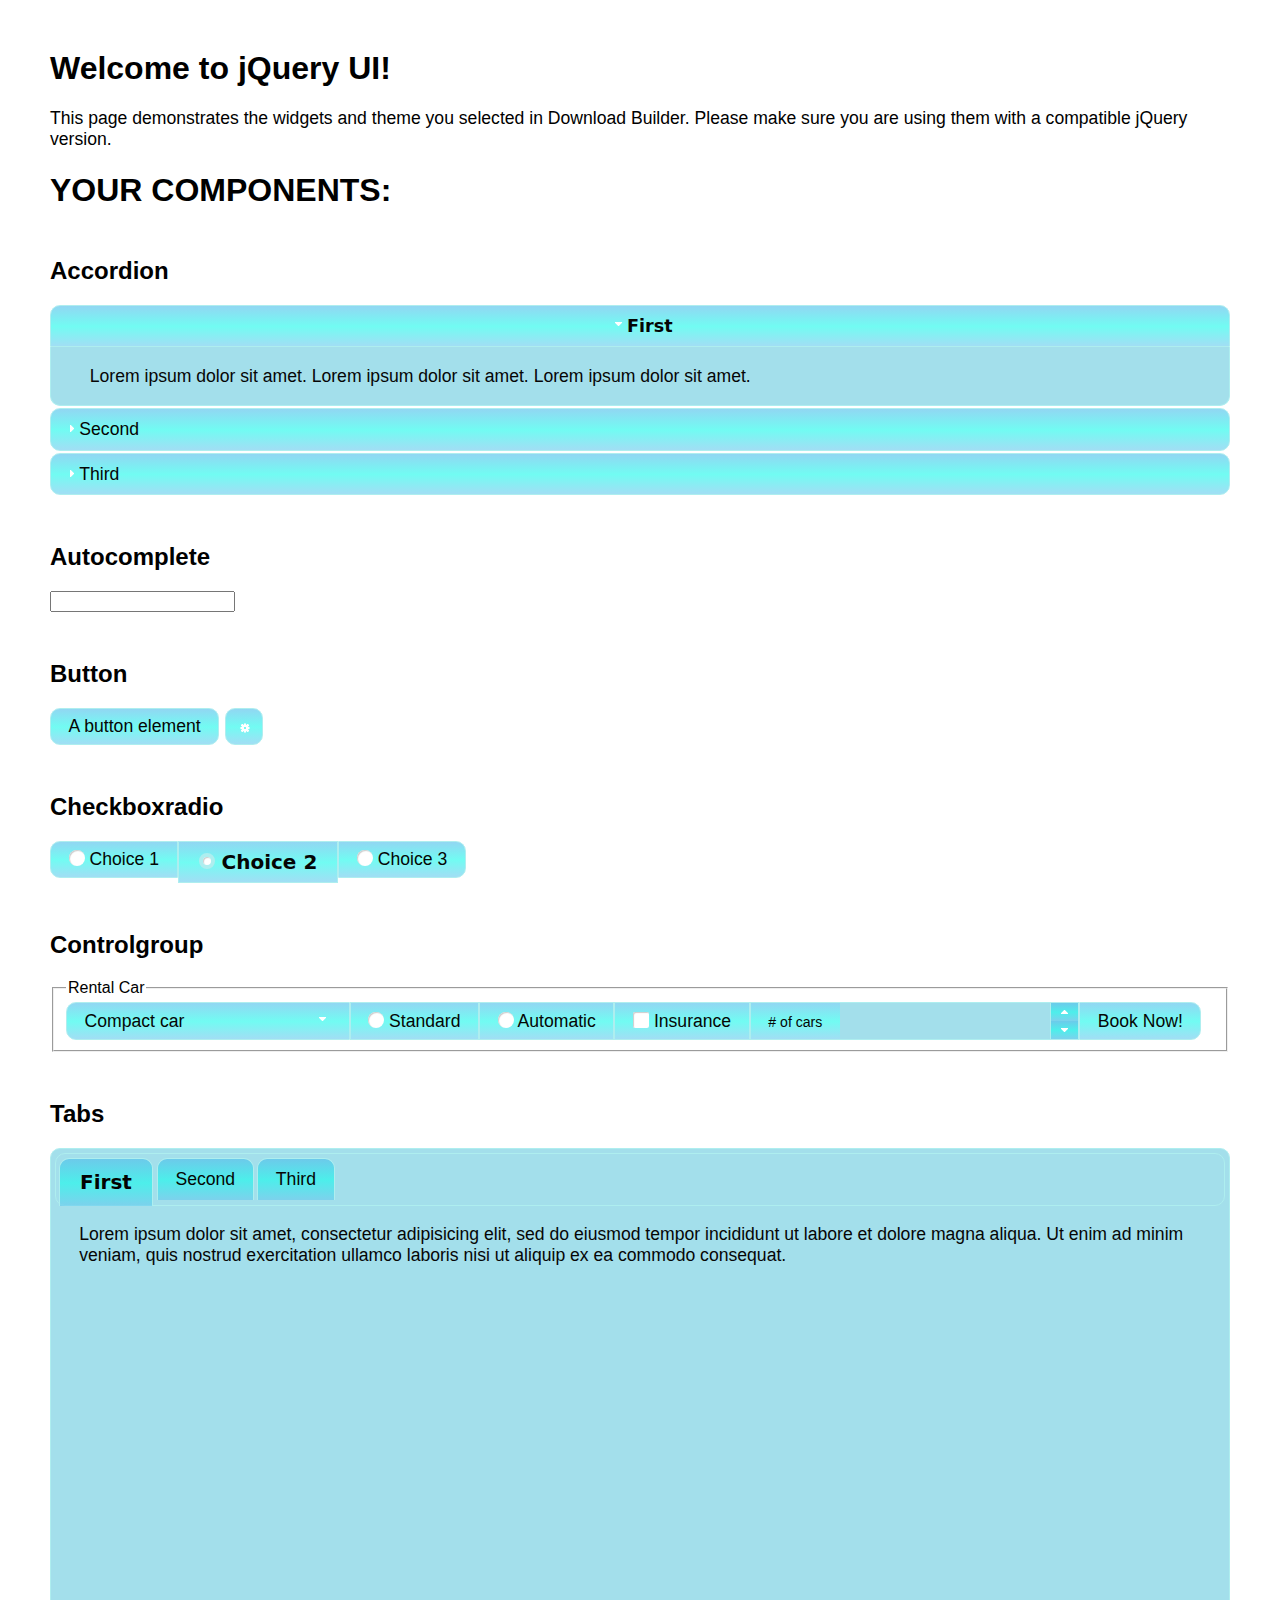
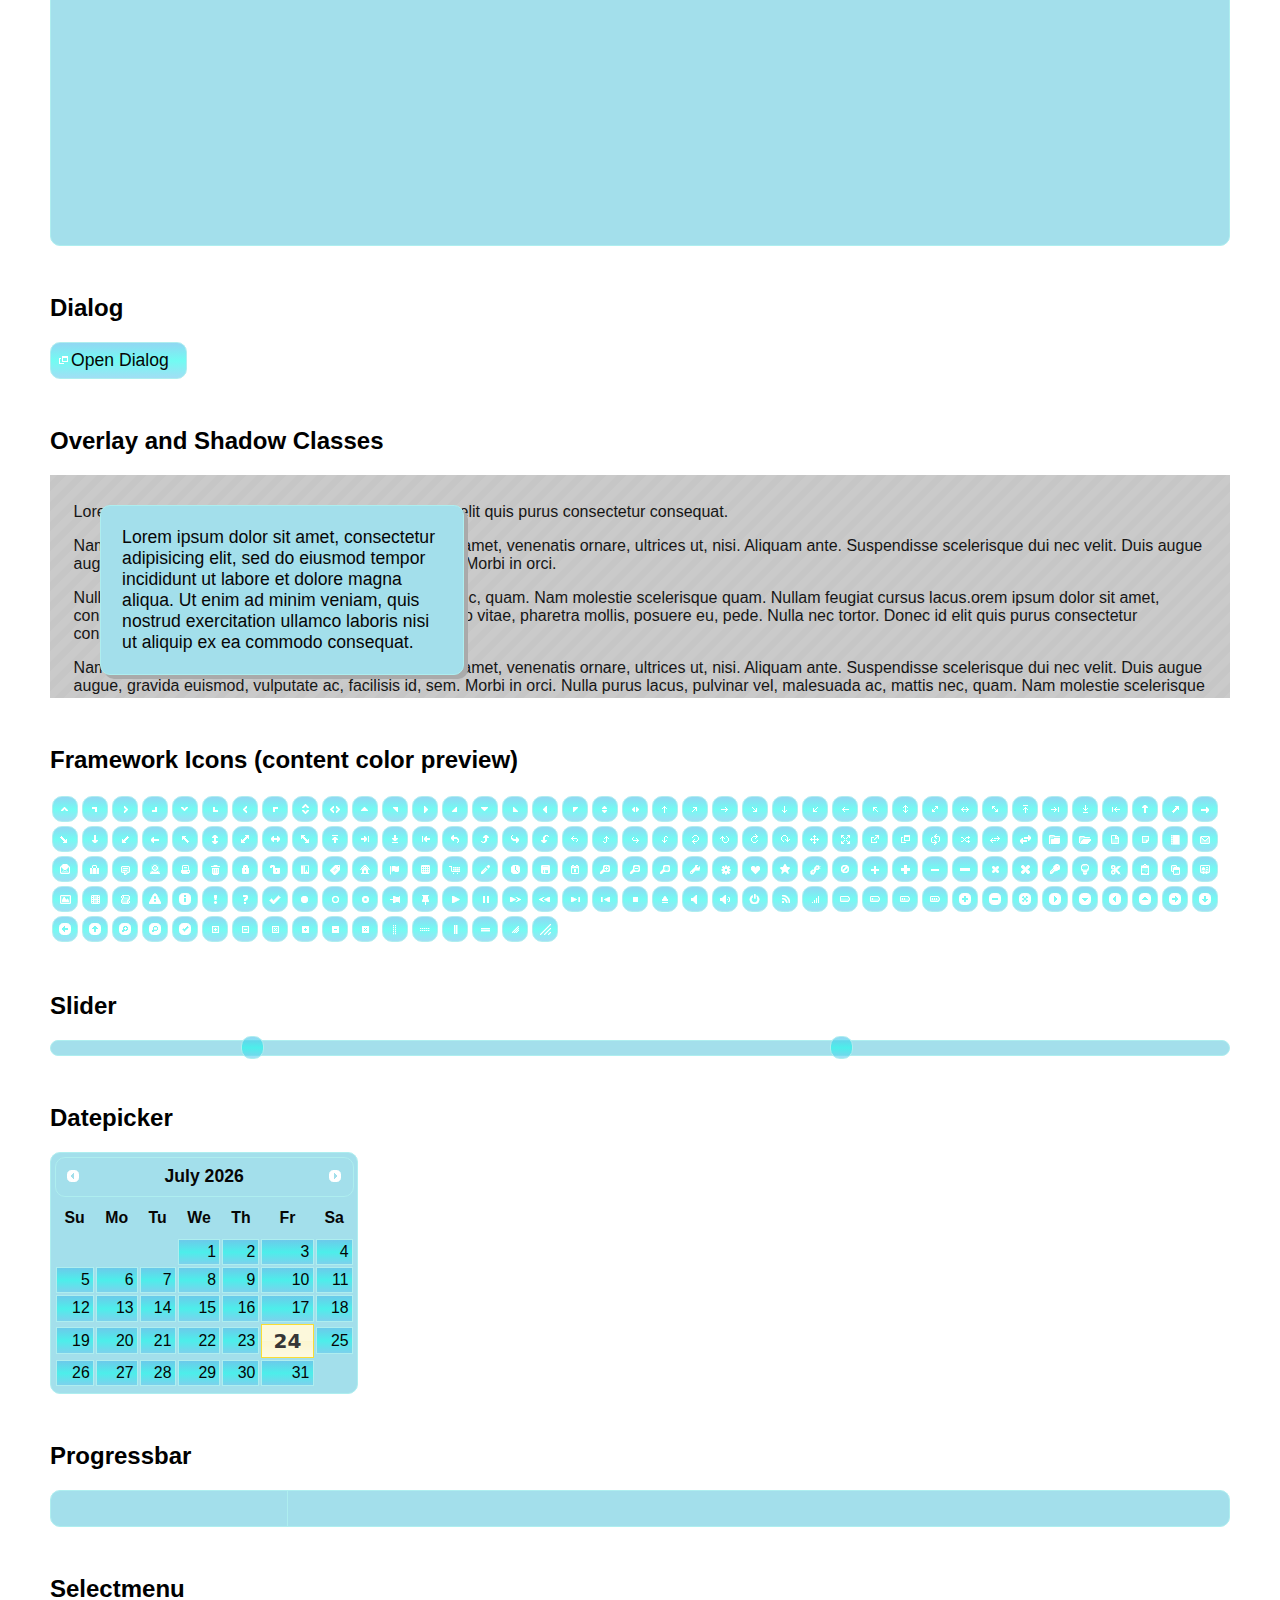
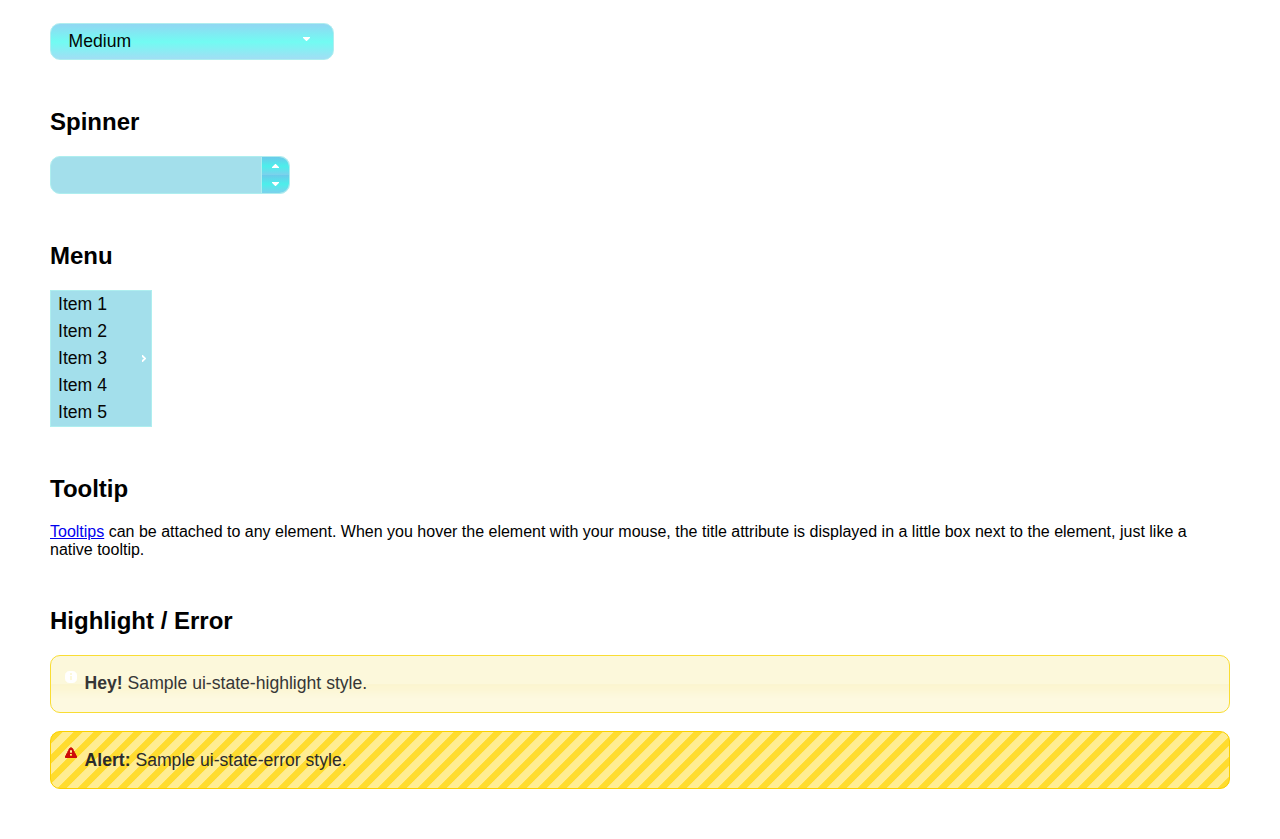
<file: jquery/index.html>
<!doctype html>
<html lang="us">
<head>
	<meta charset="utf-8">
	<title>jQuery UI Example Page</title>
	<link href="jquery-ui.css" rel="stylesheet">
	<style>
	body{
		font-family: "Trebuchet MS", sans-serif;
		margin: 50px;
	}
	.demoHeaders {
		margin-top: 2em;
	}
	#dialog-link {
		padding: .4em 1em .4em 20px;
		text-decoration: none;
		position: relative;
	}
	#dialog-link span.ui-icon {
		margin: 0 5px 0 0;
		position: absolute;
		left: .2em;
		top: 50%;
		margin-top: -8px;
	}
	#icons {
		margin: 0;
		padding: 0;
	}
	#icons li {
		margin: 2px;
		position: relative;
		padding: 4px 0;
		cursor: pointer;
		float: left;
		list-style: none;
	}
	#icons span.ui-icon {
		float: left;
		margin: 0 4px;
	}
	.fakewindowcontain .ui-widget-overlay {
		position: absolute;
	}
	select {
		width: 200px;
	}
	</style>
</head>
<body>

<h1>Welcome to jQuery UI!</h1>

<div class="ui-widget">
	<p>This page demonstrates the widgets and theme you selected in Download Builder. Please make sure you are using them with a compatible jQuery version.</p>
</div>

<h1>YOUR COMPONENTS:</h1>

<!-- Accordion -->
<h2 class="demoHeaders">Accordion</h2>
<div id="accordion">
	<h3>First</h3>
	<div>Lorem ipsum dolor sit amet. Lorem ipsum dolor sit amet. Lorem ipsum dolor sit amet.</div>
	<h3>Second</h3>
	<div>Phasellus mattis tincidunt nibh.</div>
	<h3>Third</h3>
	<div>Nam dui erat, auctor a, dignissim quis.</div>
</div>

<!-- Autocomplete -->
<h2 class="demoHeaders">Autocomplete</h2>
<div>
	<input id="autocomplete" title="type &quot;a&quot;">
</div>

<!-- Button -->
<h2 class="demoHeaders">Button</h2>
<button id="button">A button element</button>
<button id="button-icon">An icon-only button</button>

<!-- Checkboxradio -->
<h2 class="demoHeaders">Checkboxradio</h2>
<form style="margin-top: 1em;">
	<div id="radioset">
		<input type="radio" id="radio1" name="radio"><label for="radio1">Choice 1</label>
		<input type="radio" id="radio2" name="radio" checked="checked"><label for="radio2">Choice 2</label>
		<input type="radio" id="radio3" name="radio"><label for="radio3">Choice 3</label>
	</div>
</form>

<!-- Controlgroup -->
<h2 class="demoHeaders">Controlgroup</h2>
<fieldset>
	<legend>Rental Car</legend>
	<div id="controlgroup">
		<select id="car-type">
			<option>Compact car</option>
			<option>Midsize car</option>
			<option>Full size car</option>
			<option>SUV</option>
			<option>Luxury</option>
			<option>Truck</option>
			<option>Van</option>
		</select>
		<label for="transmission-standard">Standard</label>
		<input type="radio" name="transmission" id="transmission-standard">
		<label for="transmission-automatic">Automatic</label>
		<input type="radio" name="transmission" id="transmission-automatic">
		<label for="insurance">Insurance</label>
		<input type="checkbox" name="insurance" id="insurance">
		<label for="horizontal-spinner" class="ui-controlgroup-label"># of cars</label>
		<input id="horizontal-spinner" class="ui-spinner-input">
		<button>Book Now!</button>
	</div>
</fieldset>

<!-- Tabs -->
<h2 class="demoHeaders">Tabs</h2>
<div id="tabs">
	<ul>
		<li><a href="#tabs-1">First</a></li>
		<li><a href="#tabs-2">Second</a></li>
		<li><a href="#tabs-3">Third</a></li>
	</ul>
	<div id="tabs-1">Lorem ipsum dolor sit amet, consectetur adipisicing elit, sed do eiusmod tempor incididunt ut labore et dolore magna aliqua. Ut enim ad minim veniam, quis nostrud exercitation ullamco laboris nisi ut aliquip ex ea commodo consequat.</div>
	<div id="tabs-2">Phasellus mattis tincidunt nibh. Cras orci urna, blandit id, pretium vel, aliquet ornare, felis. Maecenas scelerisque sem non nisl. Fusce sed lorem in enim dictum bibendum.</div>
	<div id="tabs-3">Nam dui erat, auctor a, dignissim quis, sollicitudin eu, felis. Pellentesque nisi urna, interdum eget, sagittis et, consequat vestibulum, lacus. Mauris porttitor ullamcorper augue.</div>
</div>

<h2 class="demoHeaders">Dialog</h2>
<p>
	<button id="dialog-link" class="ui-button ui-corner-all ui-widget">
		<span class="ui-icon ui-icon-newwin"></span>Open Dialog
	</button>
</p>

<h2 class="demoHeaders">Overlay and Shadow Classes</h2>
<div style="position: relative; width: 96%; height: 200px; padding:1% 2%; overflow:hidden;" class="fakewindowcontain">
	<p>Lorem ipsum dolor sit amet,  Nulla nec tortor. Donec id elit quis purus consectetur consequat. </p><p>Nam congue semper tellus. Sed erat dolor, dapibus sit amet, venenatis ornare, ultrices ut, nisi. Aliquam ante. Suspendisse scelerisque dui nec velit. Duis augue augue, gravida euismod, vulputate ac, facilisis id, sem. Morbi in orci. </p><p>Nulla purus lacus, pulvinar vel, malesuada ac, mattis nec, quam. Nam molestie scelerisque quam. Nullam feugiat cursus lacus.orem ipsum dolor sit amet, consectetur adipiscing elit. Donec libero risus, commodo vitae, pharetra mollis, posuere eu, pede. Nulla nec tortor. Donec id elit quis purus consectetur consequat. </p><p>Nam congue semper tellus. Sed erat dolor, dapibus sit amet, venenatis ornare, ultrices ut, nisi. Aliquam ante. Suspendisse scelerisque dui nec velit. Duis augue augue, gravida euismod, vulputate ac, facilisis id, sem. Morbi in orci. Nulla purus lacus, pulvinar vel, malesuada ac, mattis nec, quam. Nam molestie scelerisque quam. </p><p>Nullam feugiat cursus lacus.orem ipsum dolor sit amet, consectetur adipiscing elit. Donec libero risus, commodo vitae, pharetra mollis, posuere eu, pede. Nulla nec tortor. Donec id elit quis purus consectetur consequat. Nam congue semper tellus. Sed erat dolor, dapibus sit amet, venenatis ornare, ultrices ut, nisi. Aliquam ante. </p><p>Suspendisse scelerisque dui nec velit. Duis augue augue, gravida euismod, vulputate ac, facilisis id, sem. Morbi in orci. Nulla purus lacus, pulvinar vel, malesuada ac, mattis nec, quam. Nam molestie scelerisque quam. Nullam feugiat cursus lacus.orem ipsum dolor sit amet, consectetur adipiscing elit. Donec libero risus, commodo vitae, pharetra mollis, posuere eu, pede. Nulla nec tortor. Donec id elit quis purus consectetur consequat. Nam congue semper tellus. Sed erat dolor, dapibus sit amet, venenatis ornare, ultrices ut, nisi. </p>

	<!-- ui-dialog -->
	<div class="ui-widget-overlay ui-front"></div>
	<div style="position: absolute; width: 320px; left: 50px; top: 30px; padding: 1.2em" class="ui-widget ui-front ui-widget-content ui-corner-all ui-widget-shadow">
		Lorem ipsum dolor sit amet, consectetur adipisicing elit, sed do eiusmod tempor incididunt ut labore et dolore magna aliqua. Ut enim ad minim veniam, quis nostrud exercitation ullamco laboris nisi ut aliquip ex ea commodo consequat.
	</div>

</div>

<!-- ui-dialog -->
<div id="dialog" title="Dialog Title">
	<p>Lorem ipsum dolor sit amet, consectetur adipisicing elit, sed do eiusmod tempor incididunt ut labore et dolore magna aliqua. Ut enim ad minim veniam, quis nostrud exercitation ullamco laboris nisi ut aliquip ex ea commodo consequat.</p>
</div>


<h2 class="demoHeaders">Framework Icons (content color preview)</h2>
<ul id="icons" class="ui-widget ui-helper-clearfix">
	<li class="ui-state-default ui-corner-all" title=".ui-icon-caret-1-n"><span class="ui-icon ui-icon-caret-1-n"></span></li>
	<li class="ui-state-default ui-corner-all" title=".ui-icon-caret-1-ne"><span class="ui-icon ui-icon-caret-1-ne"></span></li>
	<li class="ui-state-default ui-corner-all" title=".ui-icon-caret-1-e"><span class="ui-icon ui-icon-caret-1-e"></span></li>
	<li class="ui-state-default ui-corner-all" title=".ui-icon-caret-1-se"><span class="ui-icon ui-icon-caret-1-se"></span></li>
	<li class="ui-state-default ui-corner-all" title=".ui-icon-caret-1-s"><span class="ui-icon ui-icon-caret-1-s"></span></li>
	<li class="ui-state-default ui-corner-all" title=".ui-icon-caret-1-sw"><span class="ui-icon ui-icon-caret-1-sw"></span></li>
	<li class="ui-state-default ui-corner-all" title=".ui-icon-caret-1-w"><span class="ui-icon ui-icon-caret-1-w"></span></li>
	<li class="ui-state-default ui-corner-all" title=".ui-icon-caret-1-nw"><span class="ui-icon ui-icon-caret-1-nw"></span></li>
	<li class="ui-state-default ui-corner-all" title=".ui-icon-caret-2-n-s"><span class="ui-icon ui-icon-caret-2-n-s"></span></li>
	<li class="ui-state-default ui-corner-all" title=".ui-icon-caret-2-e-w"><span class="ui-icon ui-icon-caret-2-e-w"></span></li>
	<li class="ui-state-default ui-corner-all" title=".ui-icon-triangle-1-n"><span class="ui-icon ui-icon-triangle-1-n"></span></li>
	<li class="ui-state-default ui-corner-all" title=".ui-icon-triangle-1-ne"><span class="ui-icon ui-icon-triangle-1-ne"></span></li>
	<li class="ui-state-default ui-corner-all" title=".ui-icon-triangle-1-e"><span class="ui-icon ui-icon-triangle-1-e"></span></li>
	<li class="ui-state-default ui-corner-all" title=".ui-icon-triangle-1-se"><span class="ui-icon ui-icon-triangle-1-se"></span></li>
	<li class="ui-state-default ui-corner-all" title=".ui-icon-triangle-1-s"><span class="ui-icon ui-icon-triangle-1-s"></span></li>
	<li class="ui-state-default ui-corner-all" title=".ui-icon-triangle-1-sw"><span class="ui-icon ui-icon-triangle-1-sw"></span></li>
	<li class="ui-state-default ui-corner-all" title=".ui-icon-triangle-1-w"><span class="ui-icon ui-icon-triangle-1-w"></span></li>
	<li class="ui-state-default ui-corner-all" title=".ui-icon-triangle-1-nw"><span class="ui-icon ui-icon-triangle-1-nw"></span></li>
	<li class="ui-state-default ui-corner-all" title=".ui-icon-triangle-2-n-s"><span class="ui-icon ui-icon-triangle-2-n-s"></span></li>
	<li class="ui-state-default ui-corner-all" title=".ui-icon-triangle-2-e-w"><span class="ui-icon ui-icon-triangle-2-e-w"></span></li>
	<li class="ui-state-default ui-corner-all" title=".ui-icon-arrow-1-n"><span class="ui-icon ui-icon-arrow-1-n"></span></li>
	<li class="ui-state-default ui-corner-all" title=".ui-icon-arrow-1-ne"><span class="ui-icon ui-icon-arrow-1-ne"></span></li>
	<li class="ui-state-default ui-corner-all" title=".ui-icon-arrow-1-e"><span class="ui-icon ui-icon-arrow-1-e"></span></li>
	<li class="ui-state-default ui-corner-all" title=".ui-icon-arrow-1-se"><span class="ui-icon ui-icon-arrow-1-se"></span></li>
	<li class="ui-state-default ui-corner-all" title=".ui-icon-arrow-1-s"><span class="ui-icon ui-icon-arrow-1-s"></span></li>
	<li class="ui-state-default ui-corner-all" title=".ui-icon-arrow-1-sw"><span class="ui-icon ui-icon-arrow-1-sw"></span></li>
	<li class="ui-state-default ui-corner-all" title=".ui-icon-arrow-1-w"><span class="ui-icon ui-icon-arrow-1-w"></span></li>
	<li class="ui-state-default ui-corner-all" title=".ui-icon-arrow-1-nw"><span class="ui-icon ui-icon-arrow-1-nw"></span></li>
	<li class="ui-state-default ui-corner-all" title=".ui-icon-arrow-2-n-s"><span class="ui-icon ui-icon-arrow-2-n-s"></span></li>
	<li class="ui-state-default ui-corner-all" title=".ui-icon-arrow-2-ne-sw"><span class="ui-icon ui-icon-arrow-2-ne-sw"></span></li>
	<li class="ui-state-default ui-corner-all" title=".ui-icon-arrow-2-e-w"><span class="ui-icon ui-icon-arrow-2-e-w"></span></li>
	<li class="ui-state-default ui-corner-all" title=".ui-icon-arrow-2-se-nw"><span class="ui-icon ui-icon-arrow-2-se-nw"></span></li>
	<li class="ui-state-default ui-corner-all" title=".ui-icon-arrowstop-1-n"><span class="ui-icon ui-icon-arrowstop-1-n"></span></li>
	<li class="ui-state-default ui-corner-all" title=".ui-icon-arrowstop-1-e"><span class="ui-icon ui-icon-arrowstop-1-e"></span></li>
	<li class="ui-state-default ui-corner-all" title=".ui-icon-arrowstop-1-s"><span class="ui-icon ui-icon-arrowstop-1-s"></span></li>
	<li class="ui-state-default ui-corner-all" title=".ui-icon-arrowstop-1-w"><span class="ui-icon ui-icon-arrowstop-1-w"></span></li>
	<li class="ui-state-default ui-corner-all" title=".ui-icon-arrowthick-1-n"><span class="ui-icon ui-icon-arrowthick-1-n"></span></li>
	<li class="ui-state-default ui-corner-all" title=".ui-icon-arrowthick-1-ne"><span class="ui-icon ui-icon-arrowthick-1-ne"></span></li>
	<li class="ui-state-default ui-corner-all" title=".ui-icon-arrowthick-1-e"><span class="ui-icon ui-icon-arrowthick-1-e"></span></li>
	<li class="ui-state-default ui-corner-all" title=".ui-icon-arrowthick-1-se"><span class="ui-icon ui-icon-arrowthick-1-se"></span></li>
	<li class="ui-state-default ui-corner-all" title=".ui-icon-arrowthick-1-s"><span class="ui-icon ui-icon-arrowthick-1-s"></span></li>
	<li class="ui-state-default ui-corner-all" title=".ui-icon-arrowthick-1-sw"><span class="ui-icon ui-icon-arrowthick-1-sw"></span></li>
	<li class="ui-state-default ui-corner-all" title=".ui-icon-arrowthick-1-w"><span class="ui-icon ui-icon-arrowthick-1-w"></span></li>
	<li class="ui-state-default ui-corner-all" title=".ui-icon-arrowthick-1-nw"><span class="ui-icon ui-icon-arrowthick-1-nw"></span></li>
	<li class="ui-state-default ui-corner-all" title=".ui-icon-arrowthick-2-n-s"><span class="ui-icon ui-icon-arrowthick-2-n-s"></span></li>
	<li class="ui-state-default ui-corner-all" title=".ui-icon-arrowthick-2-ne-sw"><span class="ui-icon ui-icon-arrowthick-2-ne-sw"></span></li>
	<li class="ui-state-default ui-corner-all" title=".ui-icon-arrowthick-2-e-w"><span class="ui-icon ui-icon-arrowthick-2-e-w"></span></li>
	<li class="ui-state-default ui-corner-all" title=".ui-icon-arrowthick-2-se-nw"><span class="ui-icon ui-icon-arrowthick-2-se-nw"></span></li>
	<li class="ui-state-default ui-corner-all" title=".ui-icon-arrowthickstop-1-n"><span class="ui-icon ui-icon-arrowthickstop-1-n"></span></li>
	<li class="ui-state-default ui-corner-all" title=".ui-icon-arrowthickstop-1-e"><span class="ui-icon ui-icon-arrowthickstop-1-e"></span></li>
	<li class="ui-state-default ui-corner-all" title=".ui-icon-arrowthickstop-1-s"><span class="ui-icon ui-icon-arrowthickstop-1-s"></span></li>
	<li class="ui-state-default ui-corner-all" title=".ui-icon-arrowthickstop-1-w"><span class="ui-icon ui-icon-arrowthickstop-1-w"></span></li>
	<li class="ui-state-default ui-corner-all" title=".ui-icon-arrowreturnthick-1-w"><span class="ui-icon ui-icon-arrowreturnthick-1-w"></span></li>
	<li class="ui-state-default ui-corner-all" title=".ui-icon-arrowreturnthick-1-n"><span class="ui-icon ui-icon-arrowreturnthick-1-n"></span></li>
	<li class="ui-state-default ui-corner-all" title=".ui-icon-arrowreturnthick-1-e"><span class="ui-icon ui-icon-arrowreturnthick-1-e"></span></li>
	<li class="ui-state-default ui-corner-all" title=".ui-icon-arrowreturnthick-1-s"><span class="ui-icon ui-icon-arrowreturnthick-1-s"></span></li>
	<li class="ui-state-default ui-corner-all" title=".ui-icon-arrowreturn-1-w"><span class="ui-icon ui-icon-arrowreturn-1-w"></span></li>
	<li class="ui-state-default ui-corner-all" title=".ui-icon-arrowreturn-1-n"><span class="ui-icon ui-icon-arrowreturn-1-n"></span></li>
	<li class="ui-state-default ui-corner-all" title=".ui-icon-arrowreturn-1-e"><span class="ui-icon ui-icon-arrowreturn-1-e"></span></li>
	<li class="ui-state-default ui-corner-all" title=".ui-icon-arrowreturn-1-s"><span class="ui-icon ui-icon-arrowreturn-1-s"></span></li>
	<li class="ui-state-default ui-corner-all" title=".ui-icon-arrowrefresh-1-w"><span class="ui-icon ui-icon-arrowrefresh-1-w"></span></li>
	<li class="ui-state-default ui-corner-all" title=".ui-icon-arrowrefresh-1-n"><span class="ui-icon ui-icon-arrowrefresh-1-n"></span></li>
	<li class="ui-state-default ui-corner-all" title=".ui-icon-arrowrefresh-1-e"><span class="ui-icon ui-icon-arrowrefresh-1-e"></span></li>
	<li class="ui-state-default ui-corner-all" title=".ui-icon-arrowrefresh-1-s"><span class="ui-icon ui-icon-arrowrefresh-1-s"></span></li>
	<li class="ui-state-default ui-corner-all" title=".ui-icon-arrow-4"><span class="ui-icon ui-icon-arrow-4"></span></li>
	<li class="ui-state-default ui-corner-all" title=".ui-icon-arrow-4-diag"><span class="ui-icon ui-icon-arrow-4-diag"></span></li>
	<li class="ui-state-default ui-corner-all" title=".ui-icon-extlink"><span class="ui-icon ui-icon-extlink"></span></li>
	<li class="ui-state-default ui-corner-all" title=".ui-icon-newwin"><span class="ui-icon ui-icon-newwin"></span></li>
	<li class="ui-state-default ui-corner-all" title=".ui-icon-refresh"><span class="ui-icon ui-icon-refresh"></span></li>
	<li class="ui-state-default ui-corner-all" title=".ui-icon-shuffle"><span class="ui-icon ui-icon-shuffle"></span></li>
	<li class="ui-state-default ui-corner-all" title=".ui-icon-transfer-e-w"><span class="ui-icon ui-icon-transfer-e-w"></span></li>
	<li class="ui-state-default ui-corner-all" title=".ui-icon-transferthick-e-w"><span class="ui-icon ui-icon-transferthick-e-w"></span></li>
	<li class="ui-state-default ui-corner-all" title=".ui-icon-folder-collapsed"><span class="ui-icon ui-icon-folder-collapsed"></span></li>
	<li class="ui-state-default ui-corner-all" title=".ui-icon-folder-open"><span class="ui-icon ui-icon-folder-open"></span></li>
	<li class="ui-state-default ui-corner-all" title=".ui-icon-document"><span class="ui-icon ui-icon-document"></span></li>
	<li class="ui-state-default ui-corner-all" title=".ui-icon-document-b"><span class="ui-icon ui-icon-document-b"></span></li>
	<li class="ui-state-default ui-corner-all" title=".ui-icon-note"><span class="ui-icon ui-icon-note"></span></li>
	<li class="ui-state-default ui-corner-all" title=".ui-icon-mail-closed"><span class="ui-icon ui-icon-mail-closed"></span></li>
	<li class="ui-state-default ui-corner-all" title=".ui-icon-mail-open"><span class="ui-icon ui-icon-mail-open"></span></li>
	<li class="ui-state-default ui-corner-all" title=".ui-icon-suitcase"><span class="ui-icon ui-icon-suitcase"></span></li>
	<li class="ui-state-default ui-corner-all" title=".ui-icon-comment"><span class="ui-icon ui-icon-comment"></span></li>
	<li class="ui-state-default ui-corner-all" title=".ui-icon-person"><span class="ui-icon ui-icon-person"></span></li>
	<li class="ui-state-default ui-corner-all" title=".ui-icon-print"><span class="ui-icon ui-icon-print"></span></li>
	<li class="ui-state-default ui-corner-all" title=".ui-icon-trash"><span class="ui-icon ui-icon-trash"></span></li>
	<li class="ui-state-default ui-corner-all" title=".ui-icon-locked"><span class="ui-icon ui-icon-locked"></span></li>
	<li class="ui-state-default ui-corner-all" title=".ui-icon-unlocked"><span class="ui-icon ui-icon-unlocked"></span></li>
	<li class="ui-state-default ui-corner-all" title=".ui-icon-bookmark"><span class="ui-icon ui-icon-bookmark"></span></li>
	<li class="ui-state-default ui-corner-all" title=".ui-icon-tag"><span class="ui-icon ui-icon-tag"></span></li>
	<li class="ui-state-default ui-corner-all" title=".ui-icon-home"><span class="ui-icon ui-icon-home"></span></li>
	<li class="ui-state-default ui-corner-all" title=".ui-icon-flag"><span class="ui-icon ui-icon-flag"></span></li>
	<li class="ui-state-default ui-corner-all" title=".ui-icon-calculator"><span class="ui-icon ui-icon-calculator"></span></li>
	<li class="ui-state-default ui-corner-all" title=".ui-icon-cart"><span class="ui-icon ui-icon-cart"></span></li>
	<li class="ui-state-default ui-corner-all" title=".ui-icon-pencil"><span class="ui-icon ui-icon-pencil"></span></li>
	<li class="ui-state-default ui-corner-all" title=".ui-icon-clock"><span class="ui-icon ui-icon-clock"></span></li>
	<li class="ui-state-default ui-corner-all" title=".ui-icon-disk"><span class="ui-icon ui-icon-disk"></span></li>
	<li class="ui-state-default ui-corner-all" title=".ui-icon-calendar"><span class="ui-icon ui-icon-calendar"></span></li>
	<li class="ui-state-default ui-corner-all" title=".ui-icon-zoomin"><span class="ui-icon ui-icon-zoomin"></span></li>
	<li class="ui-state-default ui-corner-all" title=".ui-icon-zoomout"><span class="ui-icon ui-icon-zoomout"></span></li>
	<li class="ui-state-default ui-corner-all" title=".ui-icon-search"><span class="ui-icon ui-icon-search"></span></li>
	<li class="ui-state-default ui-corner-all" title=".ui-icon-wrench"><span class="ui-icon ui-icon-wrench"></span></li>
	<li class="ui-state-default ui-corner-all" title=".ui-icon-gear"><span class="ui-icon ui-icon-gear"></span></li>
	<li class="ui-state-default ui-corner-all" title=".ui-icon-heart"><span class="ui-icon ui-icon-heart"></span></li>
	<li class="ui-state-default ui-corner-all" title=".ui-icon-star"><span class="ui-icon ui-icon-star"></span></li>
	<li class="ui-state-default ui-corner-all" title=".ui-icon-link"><span class="ui-icon ui-icon-link"></span></li>
	<li class="ui-state-default ui-corner-all" title=".ui-icon-cancel"><span class="ui-icon ui-icon-cancel"></span></li>
	<li class="ui-state-default ui-corner-all" title=".ui-icon-plus"><span class="ui-icon ui-icon-plus"></span></li>
	<li class="ui-state-default ui-corner-all" title=".ui-icon-plusthick"><span class="ui-icon ui-icon-plusthick"></span></li>
	<li class="ui-state-default ui-corner-all" title=".ui-icon-minus"><span class="ui-icon ui-icon-minus"></span></li>
	<li class="ui-state-default ui-corner-all" title=".ui-icon-minusthick"><span class="ui-icon ui-icon-minusthick"></span></li>
	<li class="ui-state-default ui-corner-all" title=".ui-icon-close"><span class="ui-icon ui-icon-close"></span></li>
	<li class="ui-state-default ui-corner-all" title=".ui-icon-closethick"><span class="ui-icon ui-icon-closethick"></span></li>
	<li class="ui-state-default ui-corner-all" title=".ui-icon-key"><span class="ui-icon ui-icon-key"></span></li>
	<li class="ui-state-default ui-corner-all" title=".ui-icon-lightbulb"><span class="ui-icon ui-icon-lightbulb"></span></li>
	<li class="ui-state-default ui-corner-all" title=".ui-icon-scissors"><span class="ui-icon ui-icon-scissors"></span></li>
	<li class="ui-state-default ui-corner-all" title=".ui-icon-clipboard"><span class="ui-icon ui-icon-clipboard"></span></li>
	<li class="ui-state-default ui-corner-all" title=".ui-icon-copy"><span class="ui-icon ui-icon-copy"></span></li>
	<li class="ui-state-default ui-corner-all" title=".ui-icon-contact"><span class="ui-icon ui-icon-contact"></span></li>
	<li class="ui-state-default ui-corner-all" title=".ui-icon-image"><span class="ui-icon ui-icon-image"></span></li>
	<li class="ui-state-default ui-corner-all" title=".ui-icon-video"><span class="ui-icon ui-icon-video"></span></li>
	<li class="ui-state-default ui-corner-all" title=".ui-icon-script"><span class="ui-icon ui-icon-script"></span></li>
	<li class="ui-state-default ui-corner-all" title=".ui-icon-alert"><span class="ui-icon ui-icon-alert"></span></li>
	<li class="ui-state-default ui-corner-all" title=".ui-icon-info"><span class="ui-icon ui-icon-info"></span></li>
	<li class="ui-state-default ui-corner-all" title=".ui-icon-notice"><span class="ui-icon ui-icon-notice"></span></li>
	<li class="ui-state-default ui-corner-all" title=".ui-icon-help"><span class="ui-icon ui-icon-help"></span></li>
	<li class="ui-state-default ui-corner-all" title=".ui-icon-check"><span class="ui-icon ui-icon-check"></span></li>
	<li class="ui-state-default ui-corner-all" title=".ui-icon-bullet"><span class="ui-icon ui-icon-bullet"></span></li>
	<li class="ui-state-default ui-corner-all" title=".ui-icon-radio-off"><span class="ui-icon ui-icon-radio-off"></span></li>
	<li class="ui-state-default ui-corner-all" title=".ui-icon-radio-on"><span class="ui-icon ui-icon-radio-on"></span></li>
	<li class="ui-state-default ui-corner-all" title=".ui-icon-pin-w"><span class="ui-icon ui-icon-pin-w"></span></li>
	<li class="ui-state-default ui-corner-all" title=".ui-icon-pin-s"><span class="ui-icon ui-icon-pin-s"></span></li>
	<li class="ui-state-default ui-corner-all" title=".ui-icon-play"><span class="ui-icon ui-icon-play"></span></li>
	<li class="ui-state-default ui-corner-all" title=".ui-icon-pause"><span class="ui-icon ui-icon-pause"></span></li>
	<li class="ui-state-default ui-corner-all" title=".ui-icon-seek-next"><span class="ui-icon ui-icon-seek-next"></span></li>
	<li class="ui-state-default ui-corner-all" title=".ui-icon-seek-prev"><span class="ui-icon ui-icon-seek-prev"></span></li>
	<li class="ui-state-default ui-corner-all" title=".ui-icon-seek-end"><span class="ui-icon ui-icon-seek-end"></span></li>
	<li class="ui-state-default ui-corner-all" title=".ui-icon-seek-first"><span class="ui-icon ui-icon-seek-first"></span></li>
	<li class="ui-state-default ui-corner-all" title=".ui-icon-stop"><span class="ui-icon ui-icon-stop"></span></li>
	<li class="ui-state-default ui-corner-all" title=".ui-icon-eject"><span class="ui-icon ui-icon-eject"></span></li>
	<li class="ui-state-default ui-corner-all" title=".ui-icon-volume-off"><span class="ui-icon ui-icon-volume-off"></span></li>
	<li class="ui-state-default ui-corner-all" title=".ui-icon-volume-on"><span class="ui-icon ui-icon-volume-on"></span></li>
	<li class="ui-state-default ui-corner-all" title=".ui-icon-power"><span class="ui-icon ui-icon-power"></span></li>
	<li class="ui-state-default ui-corner-all" title=".ui-icon-signal-diag"><span class="ui-icon ui-icon-signal-diag"></span></li>
	<li class="ui-state-default ui-corner-all" title=".ui-icon-signal"><span class="ui-icon ui-icon-signal"></span></li>
	<li class="ui-state-default ui-corner-all" title=".ui-icon-battery-0"><span class="ui-icon ui-icon-battery-0"></span></li>
	<li class="ui-state-default ui-corner-all" title=".ui-icon-battery-1"><span class="ui-icon ui-icon-battery-1"></span></li>
	<li class="ui-state-default ui-corner-all" title=".ui-icon-battery-2"><span class="ui-icon ui-icon-battery-2"></span></li>
	<li class="ui-state-default ui-corner-all" title=".ui-icon-battery-3"><span class="ui-icon ui-icon-battery-3"></span></li>
	<li class="ui-state-default ui-corner-all" title=".ui-icon-circle-plus"><span class="ui-icon ui-icon-circle-plus"></span></li>
	<li class="ui-state-default ui-corner-all" title=".ui-icon-circle-minus"><span class="ui-icon ui-icon-circle-minus"></span></li>
	<li class="ui-state-default ui-corner-all" title=".ui-icon-circle-close"><span class="ui-icon ui-icon-circle-close"></span></li>
	<li class="ui-state-default ui-corner-all" title=".ui-icon-circle-triangle-e"><span class="ui-icon ui-icon-circle-triangle-e"></span></li>
	<li class="ui-state-default ui-corner-all" title=".ui-icon-circle-triangle-s"><span class="ui-icon ui-icon-circle-triangle-s"></span></li>
	<li class="ui-state-default ui-corner-all" title=".ui-icon-circle-triangle-w"><span class="ui-icon ui-icon-circle-triangle-w"></span></li>
	<li class="ui-state-default ui-corner-all" title=".ui-icon-circle-triangle-n"><span class="ui-icon ui-icon-circle-triangle-n"></span></li>
	<li class="ui-state-default ui-corner-all" title=".ui-icon-circle-arrow-e"><span class="ui-icon ui-icon-circle-arrow-e"></span></li>
	<li class="ui-state-default ui-corner-all" title=".ui-icon-circle-arrow-s"><span class="ui-icon ui-icon-circle-arrow-s"></span></li>
	<li class="ui-state-default ui-corner-all" title=".ui-icon-circle-arrow-w"><span class="ui-icon ui-icon-circle-arrow-w"></span></li>
	<li class="ui-state-default ui-corner-all" title=".ui-icon-circle-arrow-n"><span class="ui-icon ui-icon-circle-arrow-n"></span></li>
	<li class="ui-state-default ui-corner-all" title=".ui-icon-circle-zoomin"><span class="ui-icon ui-icon-circle-zoomin"></span></li>
	<li class="ui-state-default ui-corner-all" title=".ui-icon-circle-zoomout"><span class="ui-icon ui-icon-circle-zoomout"></span></li>
	<li class="ui-state-default ui-corner-all" title=".ui-icon-circle-check"><span class="ui-icon ui-icon-circle-check"></span></li>
	<li class="ui-state-default ui-corner-all" title=".ui-icon-circlesmall-plus"><span class="ui-icon ui-icon-circlesmall-plus"></span></li>
	<li class="ui-state-default ui-corner-all" title=".ui-icon-circlesmall-minus"><span class="ui-icon ui-icon-circlesmall-minus"></span></li>
	<li class="ui-state-default ui-corner-all" title=".ui-icon-circlesmall-close"><span class="ui-icon ui-icon-circlesmall-close"></span></li>
	<li class="ui-state-default ui-corner-all" title=".ui-icon-squaresmall-plus"><span class="ui-icon ui-icon-squaresmall-plus"></span></li>
	<li class="ui-state-default ui-corner-all" title=".ui-icon-squaresmall-minus"><span class="ui-icon ui-icon-squaresmall-minus"></span></li>
	<li class="ui-state-default ui-corner-all" title=".ui-icon-squaresmall-close"><span class="ui-icon ui-icon-squaresmall-close"></span></li>
	<li class="ui-state-default ui-corner-all" title=".ui-icon-grip-dotted-vertical"><span class="ui-icon ui-icon-grip-dotted-vertical"></span></li>
	<li class="ui-state-default ui-corner-all" title=".ui-icon-grip-dotted-horizontal"><span class="ui-icon ui-icon-grip-dotted-horizontal"></span></li>
	<li class="ui-state-default ui-corner-all" title=".ui-icon-grip-solid-vertical"><span class="ui-icon ui-icon-grip-solid-vertical"></span></li>
	<li class="ui-state-default ui-corner-all" title=".ui-icon-grip-solid-horizontal"><span class="ui-icon ui-icon-grip-solid-horizontal"></span></li>
	<li class="ui-state-default ui-corner-all" title=".ui-icon-gripsmall-diagonal-se"><span class="ui-icon ui-icon-gripsmall-diagonal-se"></span></li>
	<li class="ui-state-default ui-corner-all" title=".ui-icon-grip-diagonal-se"><span class="ui-icon ui-icon-grip-diagonal-se"></span></li>
</ul>

<!-- Slider -->
<h2 class="demoHeaders">Slider</h2>
<div id="slider"></div>

<!-- Datepicker -->
<h2 class="demoHeaders">Datepicker</h2>
<div id="datepicker"></div>

<!-- Progressbar -->
<h2 class="demoHeaders">Progressbar</h2>
<div id="progressbar"></div>

<!-- Progressbar -->
<h2 class="demoHeaders">Selectmenu</h2>
<select id="selectmenu">
	<option>Slower</option>
	<option>Slow</option>
	<option selected="selected">Medium</option>
	<option>Fast</option>
	<option>Faster</option>
</select>

<!-- Spinner -->
<h2 class="demoHeaders">Spinner</h2>
<input id="spinner">

<!-- Menu -->
<h2 class="demoHeaders">Menu</h2>
<ul style="width:100px;" id="menu">
	<li><div>Item 1</div></li>
	<li><div>Item 2</div></li>
	<li><div>Item 3</div>
		<ul>
			<li><div>Item 3-1</div></li>
			<li><div>Item 3-2</div></li>
			<li><div>Item 3-3</div></li>
			<li><div>Item 3-4</div></li>
			<li><div>Item 3-5</div></li>
		</ul>
	</li>
	<li><div>Item 4</div></li>
	<li><div>Item 5</div></li>
</ul>

<!-- Tooltip -->
<h2 class="demoHeaders">Tooltip</h2>
<p id="tooltip">
	<a href="#" title="That&apos;s what this widget is">Tooltips</a> can be attached to any element. When you hover
the element with your mouse, the title attribute is displayed in a little box next to the element, just like a native tooltip.
</p>

<!-- Highlight / Error -->
<h2 class="demoHeaders">Highlight / Error</h2>
<div class="ui-widget">
	<div class="ui-state-highlight ui-corner-all" style="margin-top: 20px; padding: 0 .7em;">
		<p><span class="ui-icon ui-icon-info" style="float: left; margin-right: .3em;"></span>
		<strong>Hey!</strong> Sample ui-state-highlight style.</p>
	</div>
</div>
<br>
<div class="ui-widget">
	<div class="ui-state-error ui-corner-all" style="padding: 0 .7em;">
		<p><span class="ui-icon ui-icon-alert" style="float: left; margin-right: .3em;"></span>
		<strong>Alert:</strong> Sample ui-state-error style.</p>
	</div>
</div>

<script src="external/jquery/jquery.js"></script>
<script src="jquery-ui.js"></script>
<script>
$( "#accordion" ).accordion();

var availableTags = [
	"ActionScript",
	"AppleScript",
	"Asp",
	"BASIC",
	"C",
	"C++",
	"Clojure",
	"COBOL",
	"ColdFusion",
	"Erlang",
	"Fortran",
	"Groovy",
	"Haskell",
	"Java",
	"JavaScript",
	"Lisp",
	"Perl",
	"PHP",
	"Python",
	"Ruby",
	"Scala",
	"Scheme"
];
$( "#autocomplete" ).autocomplete({
	source: availableTags
});

$( "#button" ).button();
$( "#button-icon" ).button({
	icon: "ui-icon-gear",
	showLabel: false
});

$( "#radioset" ).controlgroup();

$( "#controlgroup" ).controlgroup();

$( "#tabs" ).tabs();

$( "#dialog" ).dialog({
	autoOpen: false,
	width: 400,
	buttons: [
		{
			text: "Ok",
			click: function() {
				$( this ).dialog( "close" );
			}
		},
		{
			text: "Cancel",
			click: function() {
				$( this ).dialog( "close" );
			}
		}
	]
});

// Link to open the dialog
$( "#dialog-link" ).click(function( event ) {
	$( "#dialog" ).dialog( "open" );
	event.preventDefault();
});

$( "#datepicker" ).datepicker({
	inline: true
});

$( "#slider" ).slider({
	range: true,
	values: [ 17, 67 ]
});

$( "#progressbar" ).progressbar({
	value: 20
});

$( "#spinner" ).spinner();

$( "#menu" ).menu();

$( "#tooltip" ).tooltip();

$( "#selectmenu" ).selectmenu();

// Hover states on the static widgets
$( "#dialog-link, #icons li" ).hover(
	function() {
		$( this ).addClass( "ui-state-hover" );
	},
	function() {
		$( this ).removeClass( "ui-state-hover" );
	}
);
</script>
</body>
</html>
</file>
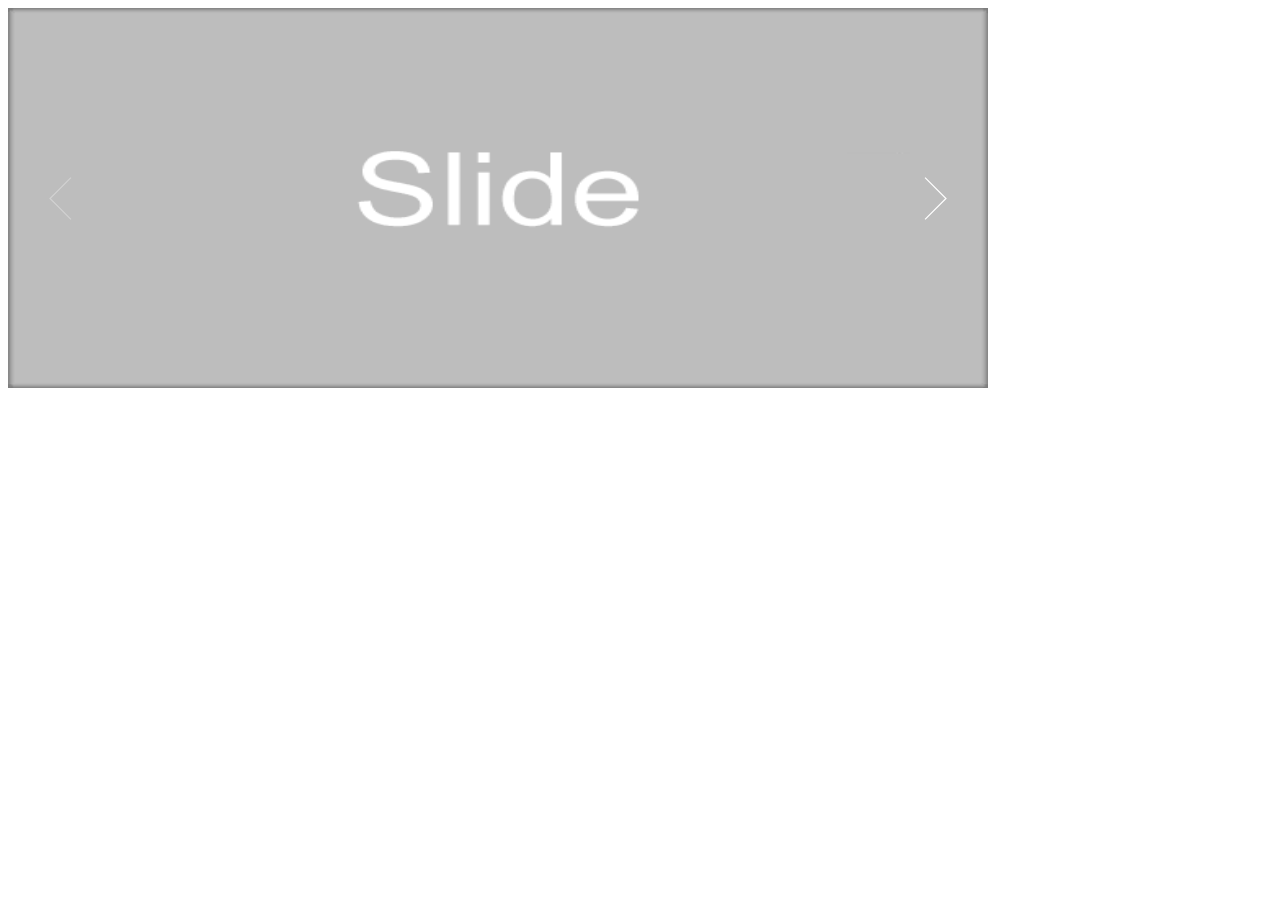
<file: slider/skin/arrow-051.html>
﻿<!DOCTYPE html>
<html>
<head>
    <meta charset="utf-8">
    <meta name="viewport" content="width=device-width, initial-scale=1.0">
    <title>Arrow Navigator Skin 051 - Jssor Slider</title>
</head>
<body style="font-family:Arial, Verdana;background-color:#fff;">
    <script src="../js/jssor.slider.min.js" type="text/javascript"></script>
    <script>
        init_jssor_slider1 = function (containerId) {

            var options = {
                $Loop: 0,
                $DragOrientation: 3,                        //[Optional] Orientation to drag slide, 0 no drag, 1 horizental, 2 vertical, 3 either, default value is 1 (Note that the $DragOrientation should be the same as $PlayOrientation when $Cols is greater than 1, or parking position is not 0)
                $SlideDuration: 500,                        //[Optional] Specifies default duration (swipe) for slide in milliseconds, default value is 500

                $ArrowNavigatorOptions: {                   //[Optional] Options to specify and enable arrow navigator or not
                    $Class: $JssorArrowNavigator$,          //[Requried] Class to create arrow navigator instance
                    $ChanceToShow: 2,                       //[Required] 0 Never, 1 Mouse Over, 2 Always
                    $AutoCenter: 2,                         //[Optional] Auto center arrows in parent container, 0 No, 1 Horizontal, 2 Vertical, 3 Both, default value is 0
                    $Steps: 1                               //[Optional] Steps to go for each navigation request, default value is 1
                }
            };

            var jssor_slider1 = new $JssorSlider$(containerId, options);
        };
    </script>

    <!--#region Jssor Slider Begin -->
    
    <div id="slider1_container" style="position: relative; width: 980px; height: 380px; overflow: hidden;">
 
        <!-- Slides Container --> 
        <div u="slides" style="position: absolute; left: 0px; top: 0px; width: 980px; height: 380px;
            overflow: hidden;">
            <div><img u="image" src="img/slide.png" /></div>
            <div><img u="image" src="img/slide.png" /></div>
            <div><img u="image" src="img/slide.png" /></div>
            <div><img u="image" src="img/slide.png" /></div>
        </div>

        <!--#region Arrow Navigator Skin Begin -->
        <!-- Help: https://www.jssor.com/development/slider-with-arrow-navigator.html -->
        <style>
            .jssora051 {display:block;position:absolute;cursor:pointer;}
            .jssora051 .a {fill:none;stroke:#fff;stroke-width:360;stroke-miterlimit:10;}
            .jssora051:hover {opacity:.8;}
            .jssora051.jssora051dn {opacity:.5;}
            .jssora051.jssora051ds {opacity:.3;pointer-events:none;}
        </style>
        <div data-u="arrowleft" class="jssora051" style="width:55px;height:55px;top:0px;left:25px;" data-autocenter="2" data-scale="0.75" data-scale-left="0.75">
            <svg viewBox="0 0 16000 16000" style="position:absolute;top:0;left:0;width:100%;height:100%;">
                <polyline class="a" points="11040,1920 4960,8000 11040,14080 "></polyline>
            </svg>
        </div>
        <div data-u="arrowright" class="jssora051" style="width:55px;height:55px;top:0px;right:25px;" data-autocenter="2" data-scale="0.75" data-scale-right="0.75">
            <svg viewBox="0 0 16000 16000" style="position:absolute;top:0;left:0;width:100%;height:100%;">
                <polyline class="a" points="4960,1920 11040,8000 4960,14080 "></polyline>
            </svg>
        </div>
        <!--#endregion Arrow Navigator Skin End -->

        <!-- Trigger -->
        <script>
            init_jssor_slider1("slider1_container");
        </script>
    </div>
    <!--#endregion Jssor Slider End -->
</body>
</html>
</file>
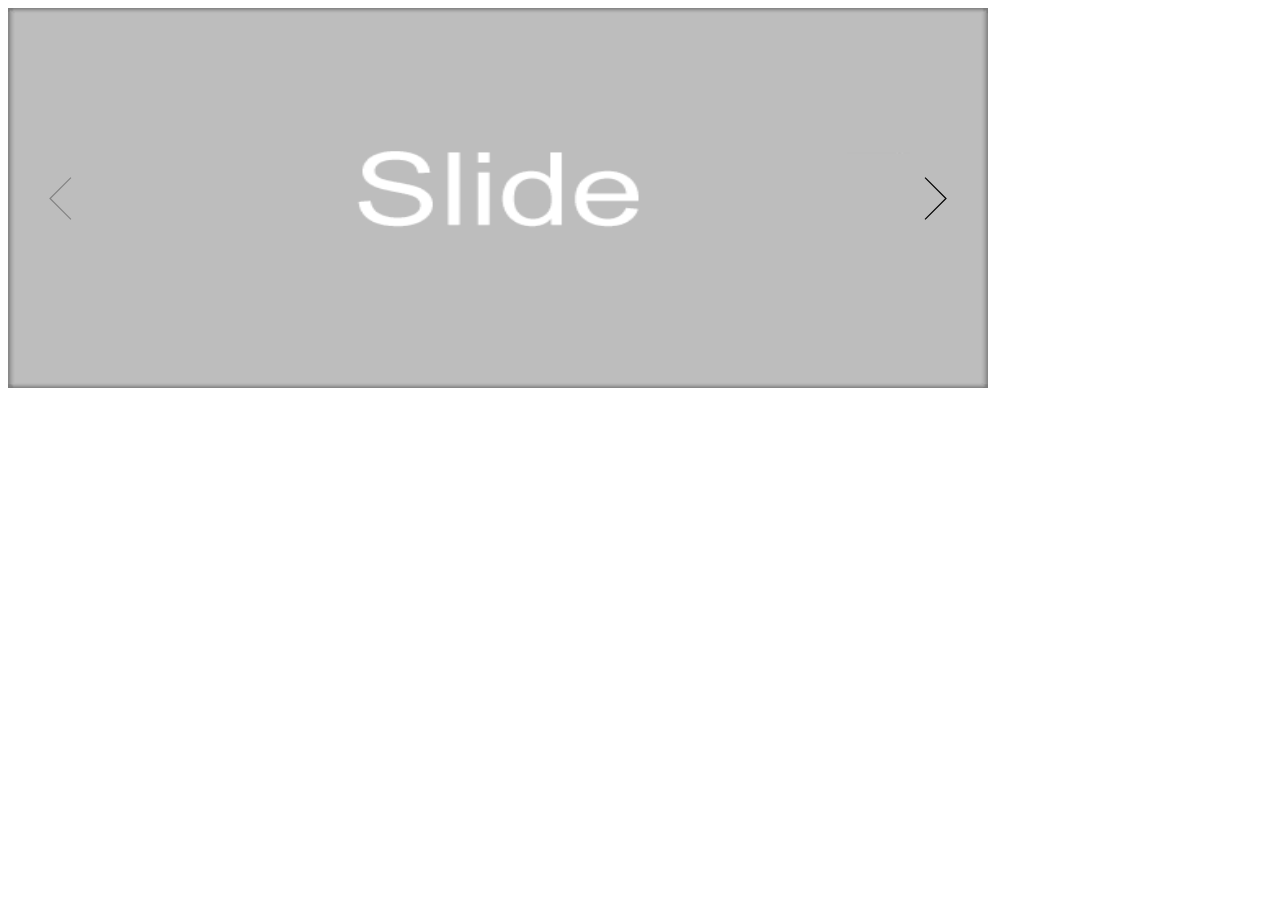
<file: slider/skin/arrow-052.html>
﻿<!DOCTYPE html>
<html>
<head>
    <meta charset="utf-8">
    <meta name="viewport" content="width=device-width, initial-scale=1.0">
    <title>Arrow Navigator Skin 052 - Jssor Slider</title>
</head>
<body style="font-family:Arial, Verdana;background-color:#fff;">
    <script src="../js/jssor.slider.min.js" type="text/javascript"></script>
    <script>
        init_jssor_slider1 = function (containerId) {

            var options = {
                $Loop: 0,
                $DragOrientation: 3,                        //[Optional] Orientation to drag slide, 0 no drag, 1 horizental, 2 vertical, 3 either, default value is 1 (Note that the $DragOrientation should be the same as $PlayOrientation when $Cols is greater than 1, or parking position is not 0)
                $SlideDuration: 500,                        //[Optional] Specifies default duration (swipe) for slide in milliseconds, default value is 500

                $ArrowNavigatorOptions: {                   //[Optional] Options to specify and enable arrow navigator or not
                    $Class: $JssorArrowNavigator$,          //[Requried] Class to create arrow navigator instance
                    $ChanceToShow: 2,                       //[Required] 0 Never, 1 Mouse Over, 2 Always
                    $AutoCenter: 2,                         //[Optional] Auto center arrows in parent container, 0 No, 1 Horizontal, 2 Vertical, 3 Both, default value is 0
                    $Steps: 1                               //[Optional] Steps to go for each navigation request, default value is 1
                }
            };

            var jssor_slider1 = new $JssorSlider$(containerId, options);
        };
    </script>

    <!--#region Jssor Slider Begin -->
    
    <div id="slider1_container" style="position: relative; width: 980px; height: 380px; overflow: hidden;">
 
        <!-- Slides Container --> 
        <div u="slides" style="position: absolute; left: 0px; top: 0px; width: 980px; height: 380px;
            overflow: hidden;">
            <div><img u="image" src="img/slide.png" /></div>
            <div><img u="image" src="img/slide.png" /></div>
            <div><img u="image" src="img/slide.png" /></div>
            <div><img u="image" src="img/slide.png" /></div>
        </div>

        <!--#region Arrow Navigator Skin Begin -->
        <!-- Help: https://www.jssor.com/development/slider-with-arrow-navigator.html -->
        <style>
            .jssora052 {display:block;position:absolute;cursor:pointer;}
            .jssora052 .a {fill:none;stroke:#000;stroke-width:360;stroke-miterlimit:10;}
            .jssora052:hover {opacity:.8;}
            .jssora052.jssora052dn {opacity:.5;}
            .jssora052.jssora052ds {opacity:.3;pointer-events:none;}
        </style>
        <div data-u="arrowleft" class="jssora052" style="width:55px;height:55px;top:0px;left:25px;" data-autocenter="2" data-scale="0.75" data-scale-left="0.75">
            <svg viewBox="0 0 16000 16000" style="position:absolute;top:0;left:0;width:100%;height:100%;">
                <polyline class="a" points="11040,1920 4960,8000 11040,14080 "></polyline>
            </svg>
        </div>
        <div data-u="arrowright" class="jssora052" style="width:55px;height:55px;top:0px;right:25px;" data-autocenter="2" data-scale="0.75" data-scale-right="0.75">
            <svg viewBox="0 0 16000 16000" style="position:absolute;top:0;left:0;width:100%;height:100%;">
                <polyline class="a" points="4960,1920 11040,8000 4960,14080 "></polyline>
            </svg>
        </div>
        <!--#endregion Arrow Navigator Skin End -->

        <!-- Trigger -->
        <script>
            init_jssor_slider1("slider1_container");
        </script>
    </div>
    <!--#endregion Jssor Slider End -->
</body>
</html>
</file>
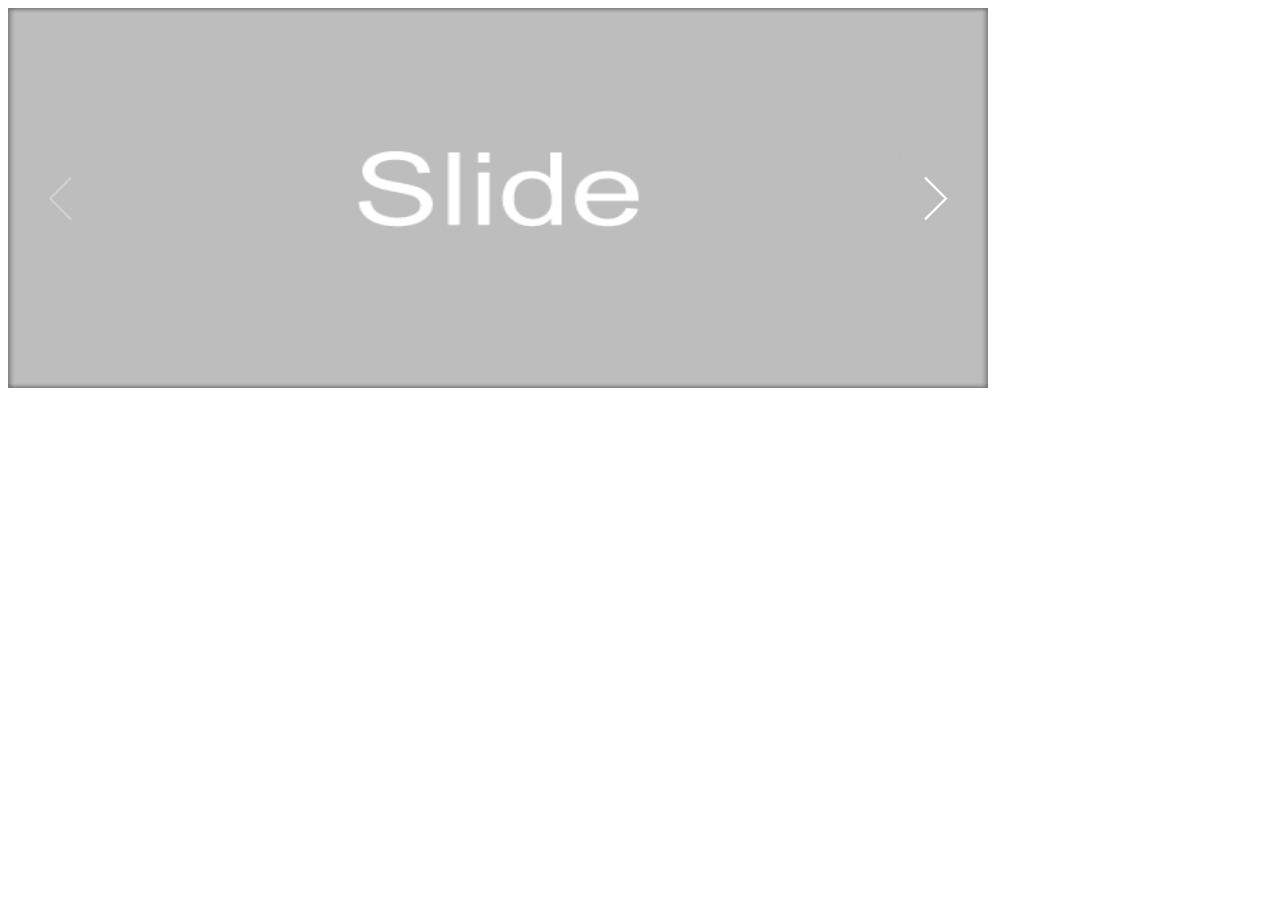
<file: slider/skin/arrow-053.html>
﻿<!DOCTYPE html>
<html>
<head>
    <meta charset="utf-8">
    <meta name="viewport" content="width=device-width, initial-scale=1.0">
    <title>Arrow Navigator Skin 053 - Jssor Slider</title>
</head>
<body style="font-family:Arial, Verdana;background-color:#fff;">
    <script src="../js/jssor.slider.min.js" type="text/javascript"></script>
    <script>
        init_jssor_slider1 = function (containerId) {

            var options = {
                $Loop: 0,
                $DragOrientation: 3,                        //[Optional] Orientation to drag slide, 0 no drag, 1 horizental, 2 vertical, 3 either, default value is 1 (Note that the $DragOrientation should be the same as $PlayOrientation when $Cols is greater than 1, or parking position is not 0)
                $SlideDuration: 500,                        //[Optional] Specifies default duration (swipe) for slide in milliseconds, default value is 500

                $ArrowNavigatorOptions: {                   //[Optional] Options to specify and enable arrow navigator or not
                    $Class: $JssorArrowNavigator$,          //[Requried] Class to create arrow navigator instance
                    $ChanceToShow: 2,                       //[Required] 0 Never, 1 Mouse Over, 2 Always
                    $AutoCenter: 2,                         //[Optional] Auto center arrows in parent container, 0 No, 1 Horizontal, 2 Vertical, 3 Both, default value is 0
                    $Steps: 1                               //[Optional] Steps to go for each navigation request, default value is 1
                }
            };

            var jssor_slider1 = new $JssorSlider$(containerId, options);
        };
    </script>

    <!--#region Jssor Slider Begin -->
    
    <div id="slider1_container" style="position: relative; width: 980px; height: 380px; overflow: hidden;">
 
        <!-- Slides Container --> 
        <div u="slides" style="position: absolute; left: 0px; top: 0px; width: 980px; height: 380px;
            overflow: hidden;">
            <div><img u="image" src="img/slide.png" /></div>
            <div><img u="image" src="img/slide.png" /></div>
            <div><img u="image" src="img/slide.png" /></div>
            <div><img u="image" src="img/slide.png" /></div>
        </div>

        <!--#region Arrow Navigator Skin Begin -->
        <!-- Help: https://www.jssor.com/development/slider-with-arrow-navigator.html -->
        <style>
            .jssora053 {display:block;position:absolute;cursor:pointer;}
            .jssora053 .a {fill:none;stroke:#fff;stroke-width:640;stroke-miterlimit:10;}
            .jssora053:hover {opacity:.8;}
            .jssora053.jssora053dn {opacity:.5;}
            .jssora053.jssora053ds {opacity:.3;pointer-events:none;}
        </style>
        <div data-u="arrowleft" class="jssora053" style="width:55px;height:55px;top:0px;left:25px;" data-autocenter="2" data-scale="0.75" data-scale-left="0.75">
            <svg viewBox="0 0 16000 16000" style="position:absolute;top:0;left:0;width:100%;height:100%;">
                <polyline class="a" points="11040,1920 4960,8000 11040,14080 "></polyline>
            </svg>
        </div>
        <div data-u="arrowright" class="jssora053" style="width:55px;height:55px;top:0px;right:25px;" data-autocenter="2" data-scale="0.75" data-scale-right="0.75">
            <svg viewBox="0 0 16000 16000" style="position:absolute;top:0;left:0;width:100%;height:100%;">
                <polyline class="a" points="4960,1920 11040,8000 4960,14080 "></polyline>
            </svg>
        </div>
        <!--#endregion Arrow Navigator Skin End -->

        <!-- Trigger -->
        <script>
            init_jssor_slider1("slider1_container");
        </script>
    </div>
    <!--#endregion Jssor Slider End -->
</body>
</html>
</file>
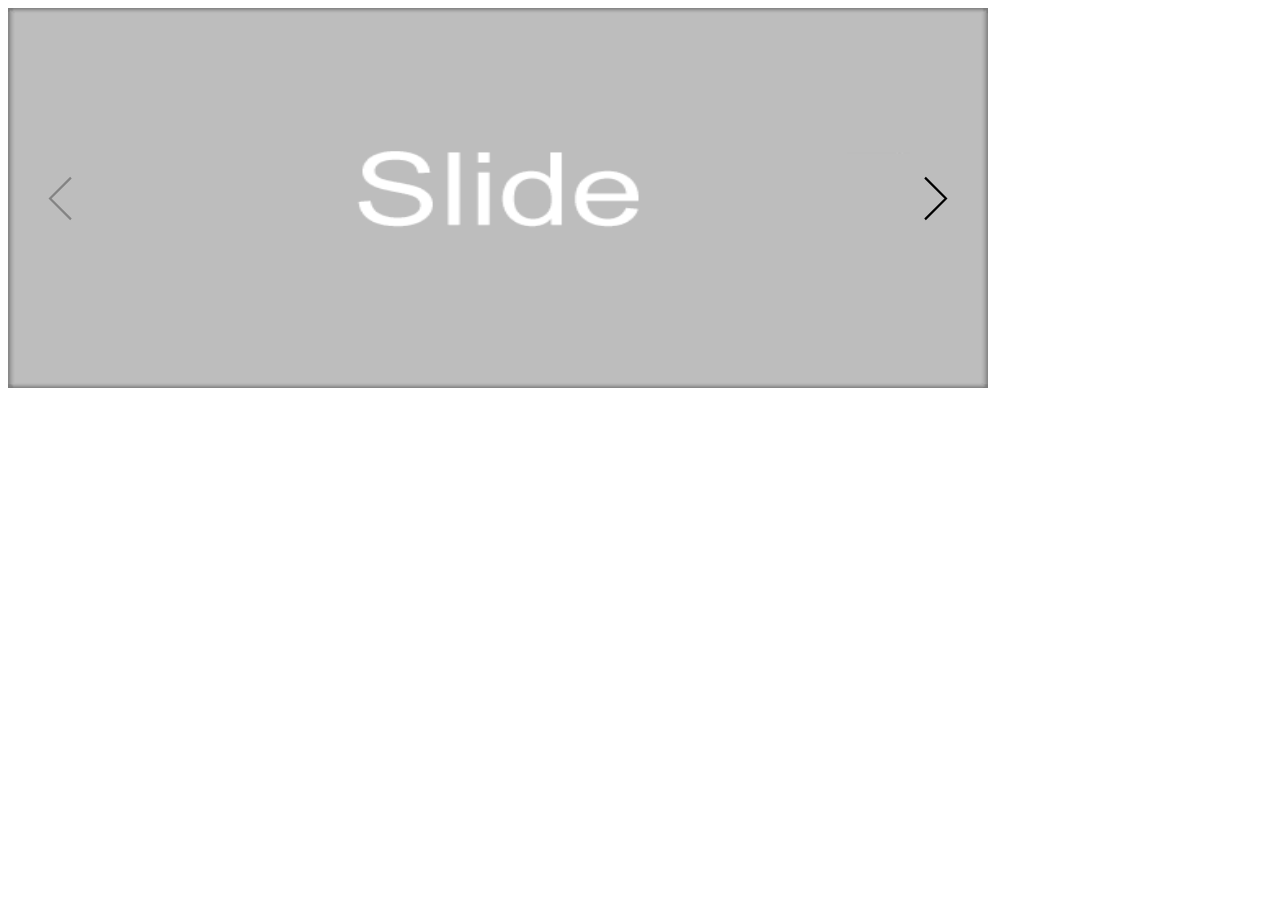
<file: slider/skin/arrow-054.html>
﻿<!DOCTYPE html>
<html>
<head>
    <meta charset="utf-8">
    <meta name="viewport" content="width=device-width, initial-scale=1.0">
    <title>Arrow Navigator Skin 054 - Jssor Slider</title>
</head>
<body style="font-family:Arial, Verdana;background-color:#fff;">
    <script src="../js/jssor.slider.min.js" type="text/javascript"></script>
    <script>
        init_jssor_slider1 = function (containerId) {

            var options = {
                $Loop: 0,
                $DragOrientation: 3,                        //[Optional] Orientation to drag slide, 0 no drag, 1 horizental, 2 vertical, 3 either, default value is 1 (Note that the $DragOrientation should be the same as $PlayOrientation when $Cols is greater than 1, or parking position is not 0)
                $SlideDuration: 500,                        //[Optional] Specifies default duration (swipe) for slide in milliseconds, default value is 500

                $ArrowNavigatorOptions: {                   //[Optional] Options to specify and enable arrow navigator or not
                    $Class: $JssorArrowNavigator$,          //[Requried] Class to create arrow navigator instance
                    $ChanceToShow: 2,                       //[Required] 0 Never, 1 Mouse Over, 2 Always
                    $AutoCenter: 2,                         //[Optional] Auto center arrows in parent container, 0 No, 1 Horizontal, 2 Vertical, 3 Both, default value is 0
                    $Steps: 1                               //[Optional] Steps to go for each navigation request, default value is 1
                }
            };

            var jssor_slider1 = new $JssorSlider$(containerId, options);
        };
    </script>

    <!--#region Jssor Slider Begin -->
    
    <div id="slider1_container" style="position: relative; width: 980px; height: 380px; overflow: hidden;">
 
        <!-- Slides Container --> 
        <div u="slides" style="position: absolute; left: 0px; top: 0px; width: 980px; height: 380px;
            overflow: hidden;">
            <div><img u="image" src="img/slide.png" /></div>
            <div><img u="image" src="img/slide.png" /></div>
            <div><img u="image" src="img/slide.png" /></div>
            <div><img u="image" src="img/slide.png" /></div>
        </div>

        <!--#region Arrow Navigator Skin Begin -->
        <!-- Help: https://www.jssor.com/development/slider-with-arrow-navigator.html -->
        <style>
            .jssora054 {display:block;position:absolute;cursor:pointer;}
            .jssora054 .a {fill:none;stroke:#000;stroke-width:640;stroke-miterlimit:10;}
            .jssora054:hover {opacity:.8;}
            .jssora054.jssora054dn {opacity:.5;}
            .jssora054.jssora054ds {opacity:.3;pointer-events:none;}
        </style>
        <div data-u="arrowleft" class="jssora054" style="width:55px;height:55px;top:0px;left:25px;" data-autocenter="2" data-scale="0.75" data-scale-left="0.75">
            <svg viewBox="0 0 16000 16000" style="position:absolute;top:0;left:0;width:100%;height:100%;">
                <polyline class="a" points="11040,1920 4960,8000 11040,14080 "></polyline>
            </svg>
        </div>
        <div data-u="arrowright" class="jssora054" style="width:55px;height:55px;top:0px;right:25px;" data-autocenter="2" data-scale="0.75" data-scale-right="0.75">
            <svg viewBox="0 0 16000 16000" style="position:absolute;top:0;left:0;width:100%;height:100%;">
                <polyline class="a" points="4960,1920 11040,8000 4960,14080 "></polyline>
            </svg>
        </div>
        <!--#endregion Arrow Navigator Skin End -->

        <!-- Trigger -->
        <script>
            init_jssor_slider1("slider1_container");
        </script>
    </div>
    <!--#endregion Jssor Slider End -->
</body>
</html>
</file>
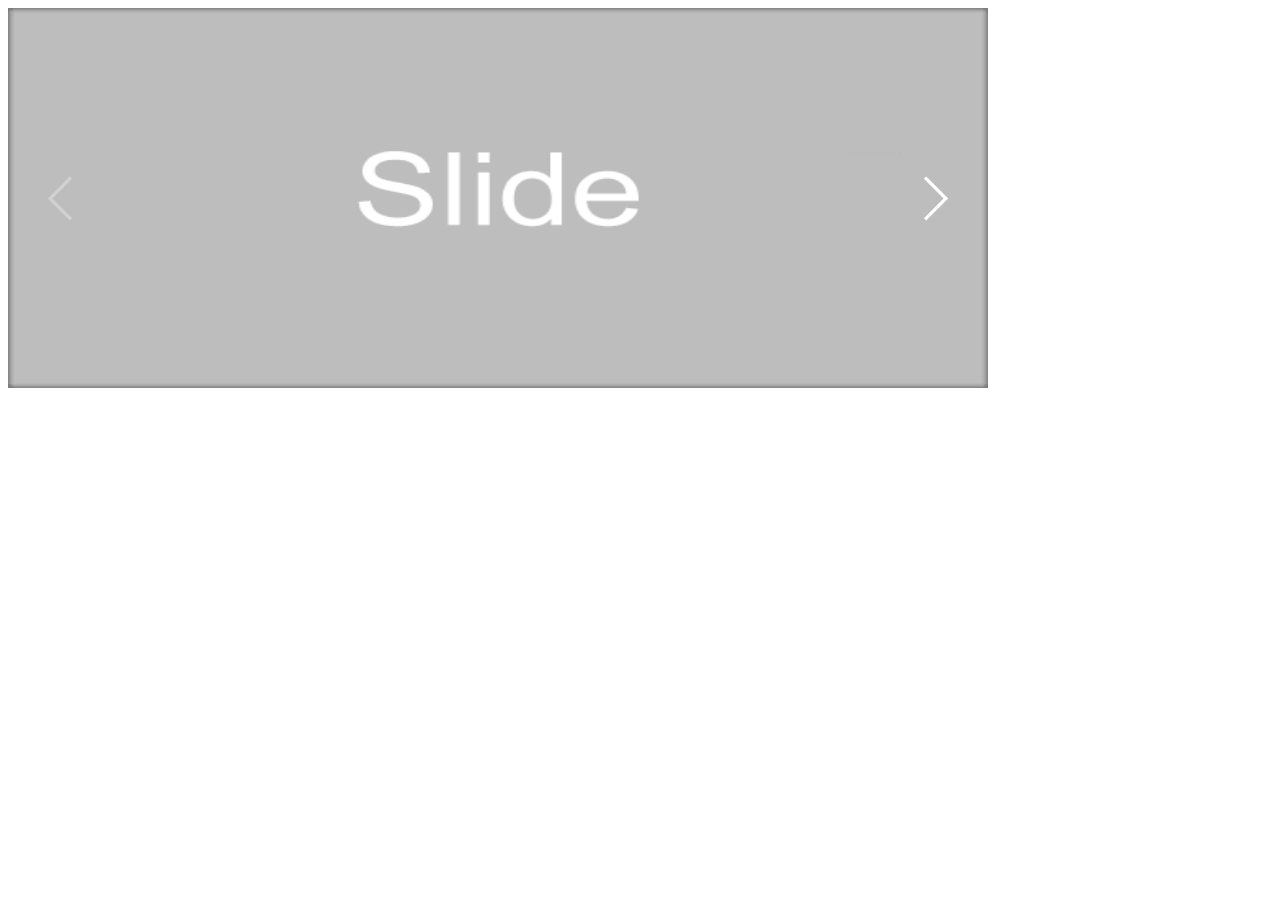
<file: slider/skin/arrow-055.html>
﻿<!DOCTYPE html>
<html>
<head>
    <meta charset="utf-8">
    <meta name="viewport" content="width=device-width, initial-scale=1.0">
    <title>Arrow Navigator Skin 055 - Jssor Slider</title>
</head>
<body style="font-family:Arial, Verdana;background-color:#fff;">
    <script src="../js/jssor.slider.min.js" type="text/javascript"></script>
    <script>
        init_jssor_slider1 = function (containerId) {

            var options = {
                $Loop: 0,
                $DragOrientation: 3,                        //[Optional] Orientation to drag slide, 0 no drag, 1 horizental, 2 vertical, 3 either, default value is 1 (Note that the $DragOrientation should be the same as $PlayOrientation when $Cols is greater than 1, or parking position is not 0)
                $SlideDuration: 500,                        //[Optional] Specifies default duration (swipe) for slide in milliseconds, default value is 500

                $ArrowNavigatorOptions: {                   //[Optional] Options to specify and enable arrow navigator or not
                    $Class: $JssorArrowNavigator$,          //[Requried] Class to create arrow navigator instance
                    $ChanceToShow: 2,                       //[Required] 0 Never, 1 Mouse Over, 2 Always
                    $AutoCenter: 2,                         //[Optional] Auto center arrows in parent container, 0 No, 1 Horizontal, 2 Vertical, 3 Both, default value is 0
                    $Steps: 1                               //[Optional] Steps to go for each navigation request, default value is 1
                }
            };

            var jssor_slider1 = new $JssorSlider$(containerId, options);
        };
    </script>

    <!--#region Jssor Slider Begin -->
    
    <div id="slider1_container" style="position: relative; width: 980px; height: 380px; overflow: hidden;">
 
        <!-- Slides Container --> 
        <div u="slides" style="position: absolute; left: 0px; top: 0px; width: 980px; height: 380px;
            overflow: hidden;">
            <div><img u="image" src="img/slide.png" /></div>
            <div><img u="image" src="img/slide.png" /></div>
            <div><img u="image" src="img/slide.png" /></div>
            <div><img u="image" src="img/slide.png" /></div>
        </div>

        <!--#region Arrow Navigator Skin Begin -->
        <!-- Help: https://www.jssor.com/development/slider-with-arrow-navigator.html -->
        <style>
            .jssora055 {display:block;position:absolute;cursor:pointer;}
            .jssora055 .a {fill:none;stroke:#fff;stroke-width:960;stroke-miterlimit:10;}
            .jssora055:hover {opacity:.8;}
            .jssora055.jssora055dn {opacity:.5;}
            .jssora055.jssora055ds {opacity:.3;pointer-events:none;}
        </style>
        <div data-u="arrowleft" class="jssora055" style="width:55px;height:55px;top:0px;left:25px;" data-autocenter="2" data-scale="0.75" data-scale-left="0.75">
            <svg viewBox="0 0 16000 16000" style="position:absolute;top:0;left:0;width:100%;height:100%;">
                <polyline class="a" points="11040,1920 4960,8000 11040,14080 "></polyline>
            </svg>
        </div>
        <div data-u="arrowright" class="jssora055" style="width:55px;height:55px;top:0px;right:25px;" data-autocenter="2" data-scale="0.75" data-scale-right="0.75">
            <svg viewBox="0 0 16000 16000" style="position:absolute;top:0;left:0;width:100%;height:100%;">
                <polyline class="a" points="4960,1920 11040,8000 4960,14080 "></polyline>
            </svg>
        </div>
        <!--#endregion Arrow Navigator Skin End -->

        <!-- Trigger -->
        <script>
            init_jssor_slider1("slider1_container");
        </script>
    </div>
    <!--#endregion Jssor Slider End -->
</body>
</html>
</file>
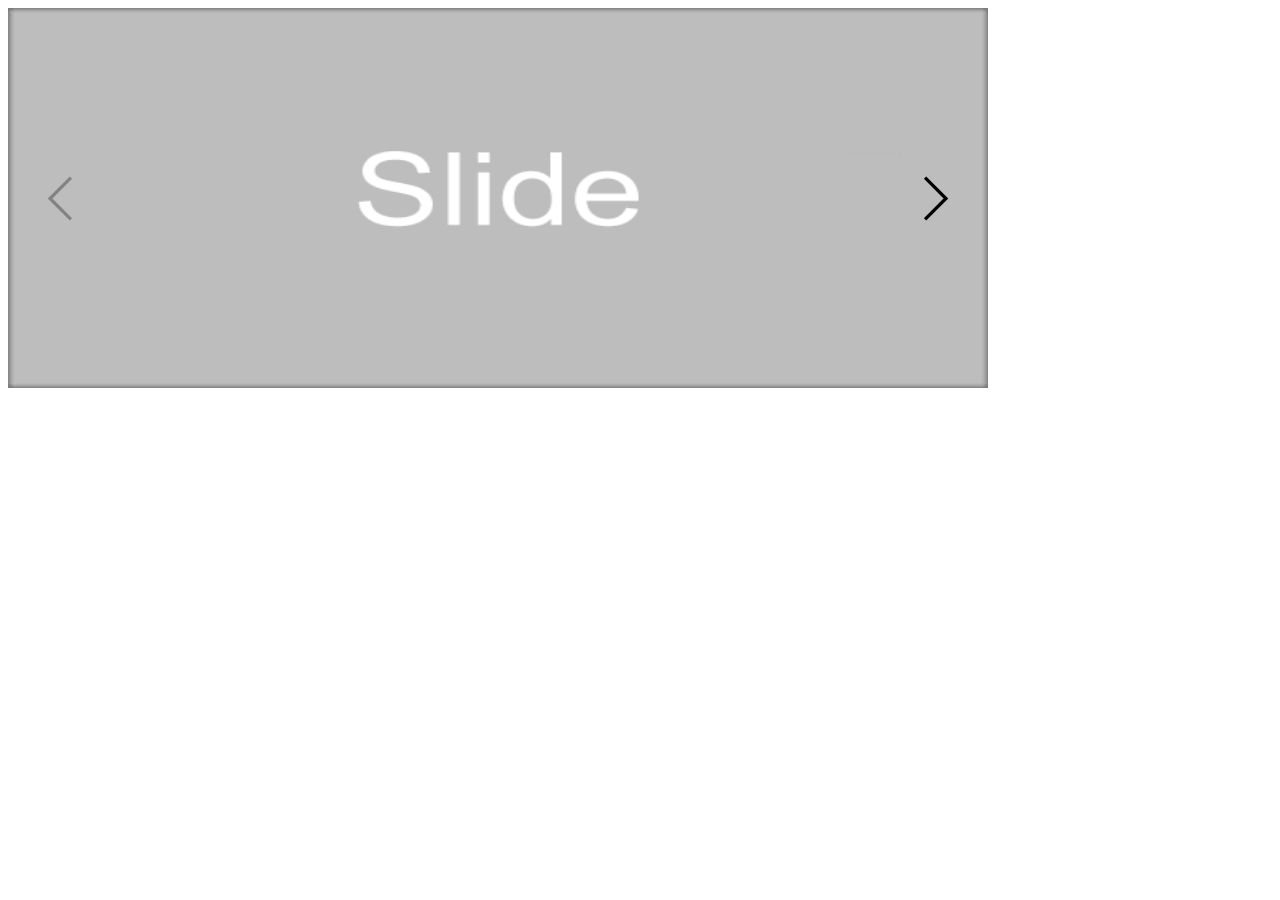
<file: slider/skin/arrow-056.html>
﻿<!DOCTYPE html>
<html>
<head>
    <meta charset="utf-8">
    <meta name="viewport" content="width=device-width, initial-scale=1.0">
    <title>Arrow Navigator Skin 056 - Jssor Slider</title>
</head>
<body style="font-family:Arial, Verdana;background-color:#fff;">
    <script src="../js/jssor.slider.min.js" type="text/javascript"></script>
    <script>
        init_jssor_slider1 = function (containerId) {

            var options = {
                $Loop: 0,
                $DragOrientation: 3,                        //[Optional] Orientation to drag slide, 0 no drag, 1 horizental, 2 vertical, 3 either, default value is 1 (Note that the $DragOrientation should be the same as $PlayOrientation when $Cols is greater than 1, or parking position is not 0)
                $SlideDuration: 500,                        //[Optional] Specifies default duration (swipe) for slide in milliseconds, default value is 500

                $ArrowNavigatorOptions: {                   //[Optional] Options to specify and enable arrow navigator or not
                    $Class: $JssorArrowNavigator$,          //[Requried] Class to create arrow navigator instance
                    $ChanceToShow: 2,                       //[Required] 0 Never, 1 Mouse Over, 2 Always
                    $AutoCenter: 2,                         //[Optional] Auto center arrows in parent container, 0 No, 1 Horizontal, 2 Vertical, 3 Both, default value is 0
                    $Steps: 1                               //[Optional] Steps to go for each navigation request, default value is 1
                }
            };

            var jssor_slider1 = new $JssorSlider$(containerId, options);
        };
    </script>

    <!--#region Jssor Slider Begin -->
    
    <div id="slider1_container" style="position: relative; width: 980px; height: 380px; overflow: hidden;">
 
        <!-- Slides Container --> 
        <div u="slides" style="position: absolute; left: 0px; top: 0px; width: 980px; height: 380px;
            overflow: hidden;">
            <div><img u="image" src="img/slide.png" /></div>
            <div><img u="image" src="img/slide.png" /></div>
            <div><img u="image" src="img/slide.png" /></div>
            <div><img u="image" src="img/slide.png" /></div>
        </div>

        <!--#region Arrow Navigator Skin Begin -->
        <!-- Help: https://www.jssor.com/development/slider-with-arrow-navigator.html -->
        <style>
            .jssora056 {display:block;position:absolute;cursor:pointer;}
            .jssora056 .a {fill:none;stroke:#000;stroke-width:960;stroke-miterlimit:10;}
            .jssora056:hover {opacity:.8;}
            .jssora056.jssora056dn {opacity:.5;}
            .jssora056.jssora056ds {opacity:.3;pointer-events:none;}
        </style>
        <div data-u="arrowleft" class="jssora056" style="width:55px;height:55px;top:0px;left:25px;" data-autocenter="2" data-scale="0.75" data-scale-left="0.75">
            <svg viewBox="0 0 16000 16000" style="position:absolute;top:0;left:0;width:100%;height:100%;">
                <polyline class="a" points="11040,1920 4960,8000 11040,14080 "></polyline>
            </svg>
        </div>
        <div data-u="arrowright" class="jssora056" style="width:55px;height:55px;top:0px;right:25px;" data-autocenter="2" data-scale="0.75" data-scale-right="0.75">
            <svg viewBox="0 0 16000 16000" style="position:absolute;top:0;left:0;width:100%;height:100%;">
                <polyline class="a" points="4960,1920 11040,8000 4960,14080 "></polyline>
            </svg>
        </div>
        <!--#endregion Arrow Navigator Skin End -->

        <!-- Trigger -->
        <script>
            init_jssor_slider1("slider1_container");
        </script>
    </div>
    <!--#endregion Jssor Slider End -->
</body>
</html>
</file>
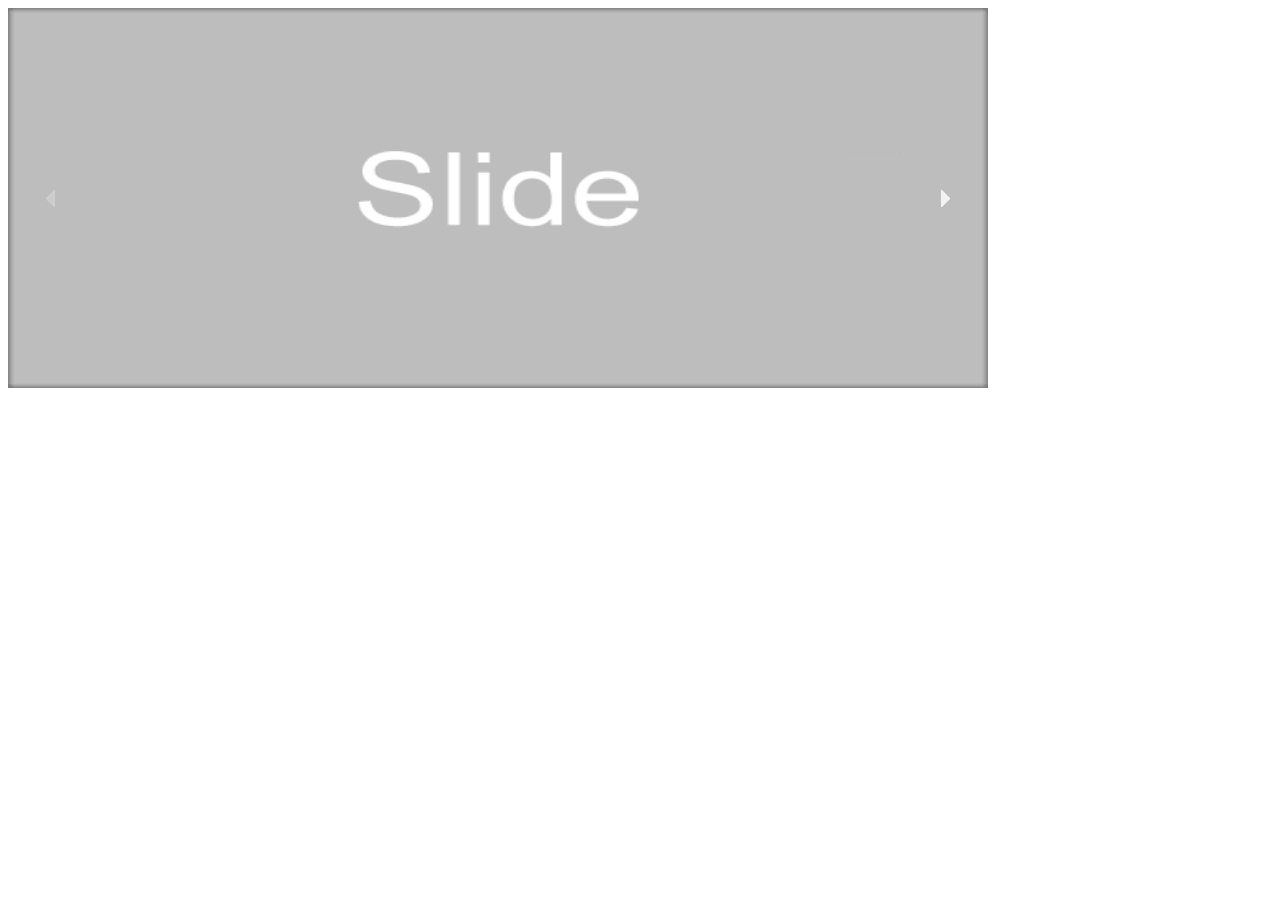
<file: slider/skin/arrow-071.html>
﻿<!DOCTYPE html>
<html>
<head>
    <meta charset="utf-8">
    <meta name="viewport" content="width=device-width, initial-scale=1.0">
    <title>Arrow Navigator Skin 071 - Jssor Slider</title>
</head>
<body style="font-family:Arial, Verdana;background-color:#fff;">
    <script src="../js/jssor.slider.min.js" type="text/javascript"></script>
    <script>
        init_jssor_slider1 = function (containerId) {

            var options = {
                $Loop: 0,
                $DragOrientation: 3,                        //[Optional] Orientation to drag slide, 0 no drag, 1 horizental, 2 vertical, 3 either, default value is 1 (Note that the $DragOrientation should be the same as $PlayOrientation when $Cols is greater than 1, or parking position is not 0)
                $SlideDuration: 500,                        //[Optional] Specifies default duration (swipe) for slide in milliseconds, default value is 500

                $ArrowNavigatorOptions: {                   //[Optional] Options to specify and enable arrow navigator or not
                    $Class: $JssorArrowNavigator$,          //[Requried] Class to create arrow navigator instance
                    $ChanceToShow: 2,                       //[Required] 0 Never, 1 Mouse Over, 2 Always
                    $AutoCenter: 2,                         //[Optional] Auto center arrows in parent container, 0 No, 1 Horizontal, 2 Vertical, 3 Both, default value is 0
                    $Steps: 1                               //[Optional] Steps to go for each navigation request, default value is 1
                }
            };

            var jssor_slider1 = new $JssorSlider$(containerId, options);
        };
    </script>

    <!--#region Jssor Slider Begin -->
    
    <div id="slider1_container" style="position: relative; width: 980px; height: 380px; overflow: hidden;">
 
        <!-- Slides Container --> 
        <div u="slides" style="position: absolute; left: 0px; top: 0px; width: 980px; height: 380px;
            overflow: hidden;">
            <div><img u="image" src="img/slide.png" /></div>
            <div><img u="image" src="img/slide.png" /></div>
            <div><img u="image" src="img/slide.png" /></div>
            <div><img u="image" src="img/slide.png" /></div>
        </div>

        <!--#region Arrow Navigator Skin Begin -->
        <!-- Help: https://www.jssor.com/development/slider-with-arrow-navigator.html -->
        <style>
            .jssora071 {display:block;position:absolute;cursor:pointer;}
            .jssora071 .a {fill:#fff;fill-opacity:.8;stroke:#000;stroke-width:120;stroke-miterlimit:10;stroke-opacity:.5;}
            .jssora071:hover {opacity:.8;}
            .jssora071.jssora071dn {opacity:.4;}
            .jssora071.jssora071ds {opacity:.3;pointer-events:none;}
        </style>
        <div data-u="arrowleft" class="jssora071" style="width:25px;height:25px;top:0px;left:30px;" data-autocenter="2" data-scale="0.75" data-scale-left="0.75">
            <svg viewBox="0 0 16000 16000" style="position:absolute;top:0;left:0;width:100%;height:100%;">
                <path class="a" d="M4800,8000c0,192.6,70.4,359.3,211.1,500l4977.8,4977.8c140.7,140.7,307.4,211.1,500,211.1 c192.6,0,359.3-70.4,500-211.1c140.7-140.7,211.1-307.4,211.1-500V3022.2c0-192.6-70.4-359.2-211.1-500 c-140.7-140.8-307.4-211.1-500-211.1c-192.6,0-359.3,70.3-500,211.1L5011.1,7500C4870.4,7640.7,4800,7807.4,4800,8000L4800,8000z"></path>
            </svg>
        </div>
        <div data-u="arrowright" class="jssora071" style="width:25px;height:25px;top:0px;right:30px;" data-autocenter="2" data-scale="0.75" data-scale-right="0.75">
            <svg viewBox="0 0 16000 16000" style="position:absolute;top:0;left:0;width:100%;height:100%;">
                <path class="a" d="M11200,8000c0,192.6-70.4,359.3-211.1,500l-4977.8,4977.8c-140.7,140.7-307.4,211.1-500,211.1 s-359.3-70.4-500-211.1c-140.7-140.7-211.1-307.4-211.1-500V3022.2c0-192.6,70.4-359.2,211.1-500c140.7-140.8,307.4-211.1,500-211.1 s359.3,70.3,500,211.1L10988.9,7500C11129.6,7640.7,11200,7807.4,11200,8000L11200,8000z"></path>
            </svg>
        </div>
        <!--#endregion Arrow Navigator Skin End -->

        <!-- Trigger -->
        <script>
            init_jssor_slider1("slider1_container");
        </script>
    </div>
    <!--#endregion Jssor Slider End -->
</body>
</html>
</file>
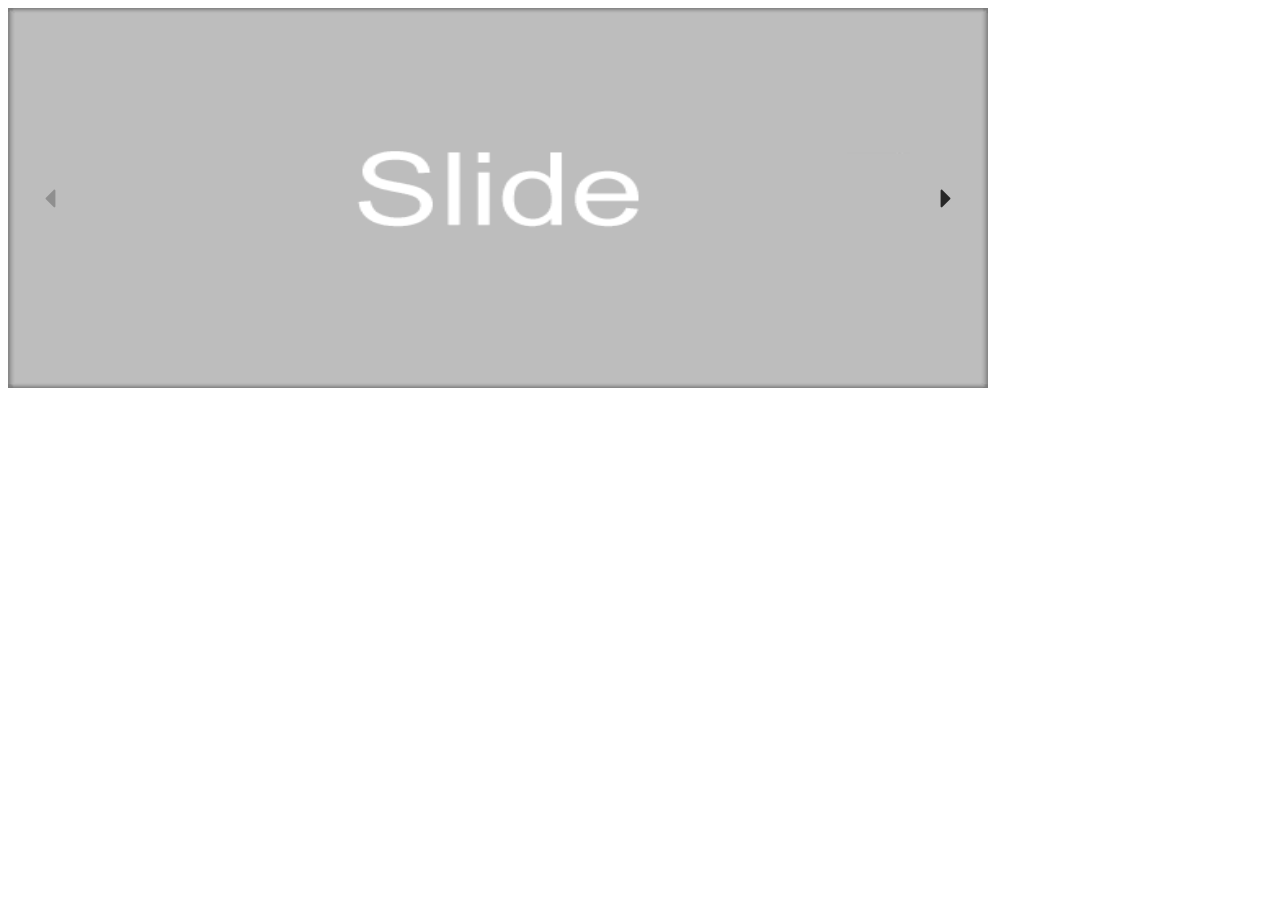
<file: slider/skin/arrow-072.html>
﻿<!DOCTYPE html>
<html>
<head>
    <meta charset="utf-8">
    <meta name="viewport" content="width=device-width, initial-scale=1.0">
    <title>Arrow Navigator Skin 072 - Jssor Slider</title>
</head>
<body style="font-family:Arial, Verdana;background-color:#fff;">
    <script src="../js/jssor.slider.min.js" type="text/javascript"></script>
    <script>
        init_jssor_slider1 = function (containerId) {

            var options = {
                $Loop: 0,
                $DragOrientation: 3,                        //[Optional] Orientation to drag slide, 0 no drag, 1 horizental, 2 vertical, 3 either, default value is 1 (Note that the $DragOrientation should be the same as $PlayOrientation when $Cols is greater than 1, or parking position is not 0)
                $SlideDuration: 500,                        //[Optional] Specifies default duration (swipe) for slide in milliseconds, default value is 500

                $ArrowNavigatorOptions: {                   //[Optional] Options to specify and enable arrow navigator or not
                    $Class: $JssorArrowNavigator$,          //[Requried] Class to create arrow navigator instance
                    $ChanceToShow: 2,                       //[Required] 0 Never, 1 Mouse Over, 2 Always
                    $AutoCenter: 2,                         //[Optional] Auto center arrows in parent container, 0 No, 1 Horizontal, 2 Vertical, 3 Both, default value is 0
                    $Steps: 1                               //[Optional] Steps to go for each navigation request, default value is 1
                }
            };

            var jssor_slider1 = new $JssorSlider$(containerId, options);
        };
    </script>

    <!--#region Jssor Slider Begin -->
    
    <div id="slider1_container" style="position: relative; width: 980px; height: 380px; overflow: hidden;">
 
        <!-- Slides Container --> 
        <div u="slides" style="position: absolute; left: 0px; top: 0px; width: 980px; height: 380px;
            overflow: hidden;">
            <div><img u="image" src="img/slide.png" /></div>
            <div><img u="image" src="img/slide.png" /></div>
            <div><img u="image" src="img/slide.png" /></div>
            <div><img u="image" src="img/slide.png" /></div>
        </div>

        <!--#region Arrow Navigator Skin Begin -->
        <!-- Help: https://www.jssor.com/development/slider-with-arrow-navigator.html -->
        <style>
            .jssora072 {display:block;position:absolute;cursor:pointer;}
            .jssora072 .a {fill:#000;fill-opacity:.8;stroke:#fff;stroke-width:120;stroke-miterlimit:10;stroke-opacity:.5;}
            .jssora072:hover {opacity:.8;}
            .jssora072.jssora072dn {opacity:.4;}
            .jssora072.jssora072ds {opacity:.3;pointer-events:none;}
        </style>
        <div data-u="arrowleft" class="jssora072" style="width:25px;height:25px;top:0px;left:30px;" data-autocenter="2" data-scale="0.75" data-scale-left="0.75">
            <svg viewBox="0 0 16000 16000" style="position:absolute;top:0;left:0;width:100%;height:100%;">
                <path class="a" d="M4800,8000c0,192.6,70.4,359.3,211.1,500l4977.8,4977.8c140.7,140.7,307.4,211.1,500,211.1 c192.6,0,359.3-70.4,500-211.1c140.7-140.7,211.1-307.4,211.1-500V3022.2c0-192.6-70.4-359.2-211.1-500 c-140.7-140.8-307.4-211.1-500-211.1c-192.6,0-359.3,70.3-500,211.1L5011.1,7500C4870.4,7640.7,4800,7807.4,4800,8000L4800,8000z"></path>
            </svg>
        </div>
        <div data-u="arrowright" class="jssora072" style="width:25px;height:25px;top:0px;right:30px;" data-autocenter="2" data-scale="0.75" data-scale-right="0.75">
            <svg viewBox="0 0 16000 16000" style="position:absolute;top:0;left:0;width:100%;height:100%;">
                <path class="a" d="M11200,8000c0,192.6-70.4,359.3-211.1,500l-4977.8,4977.8c-140.7,140.7-307.4,211.1-500,211.1 s-359.3-70.4-500-211.1c-140.7-140.7-211.1-307.4-211.1-500V3022.2c0-192.6,70.4-359.2,211.1-500c140.7-140.8,307.4-211.1,500-211.1 s359.3,70.3,500,211.1L10988.9,7500C11129.6,7640.7,11200,7807.4,11200,8000L11200,8000z"></path>
            </svg>
        </div>
        <!--#endregion Arrow Navigator Skin End -->

        <!-- Trigger -->
        <script>
            init_jssor_slider1("slider1_container");
        </script>
    </div>
    <!--#endregion Jssor Slider End -->
</body>
</html>
</file>
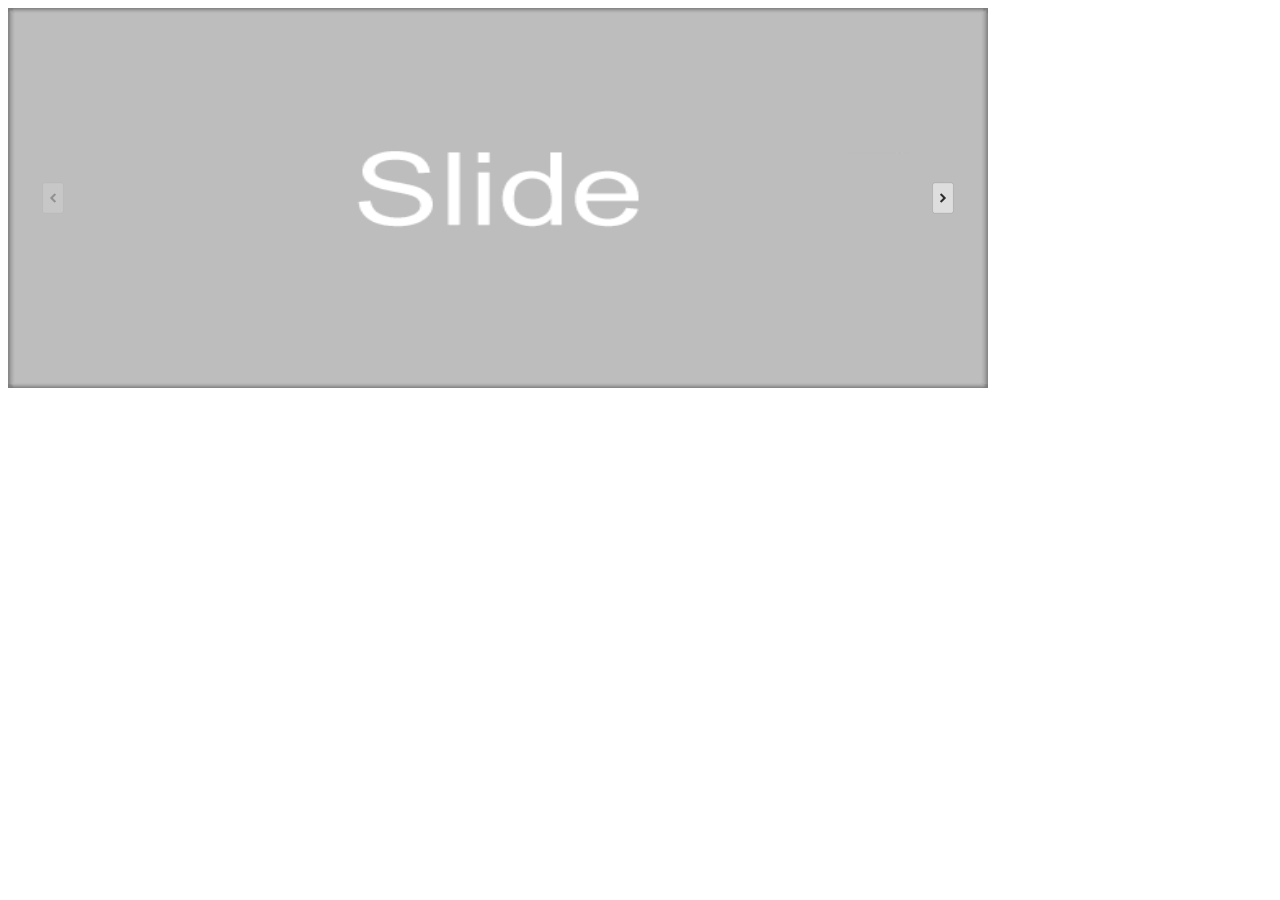
<file: slider/skin/arrow-081.html>
﻿<!DOCTYPE html>
<html>
<head>
    <meta charset="utf-8">
    <meta name="viewport" content="width=device-width, initial-scale=1.0">
    <title>Arrow Navigator Skin 081 - Jssor Slider</title>
</head>
<body style="font-family:Arial, Verdana;background-color:#fff;">
    <script src="../js/jssor.slider.min.js" type="text/javascript"></script>
    <script>
        init_jssor_slider1 = function (containerId) {

            var options = {
                $Loop: 0,
                $DragOrientation: 3,                        //[Optional] Orientation to drag slide, 0 no drag, 1 horizental, 2 vertical, 3 either, default value is 1 (Note that the $DragOrientation should be the same as $PlayOrientation when $Cols is greater than 1, or parking position is not 0)
                $SlideDuration: 500,                        //[Optional] Specifies default duration (swipe) for slide in milliseconds, default value is 500

                $ArrowNavigatorOptions: {                   //[Optional] Options to specify and enable arrow navigator or not
                    $Class: $JssorArrowNavigator$,          //[Requried] Class to create arrow navigator instance
                    $ChanceToShow: 2,                       //[Required] 0 Never, 1 Mouse Over, 2 Always
                    $AutoCenter: 2,                         //[Optional] Auto center arrows in parent container, 0 No, 1 Horizontal, 2 Vertical, 3 Both, default value is 0
                    $Steps: 1                               //[Optional] Steps to go for each navigation request, default value is 1
                }
            };

            var jssor_slider1 = new $JssorSlider$(containerId, options);
        };
    </script>

    <!--#region Jssor Slider Begin -->
    
    <div id="slider1_container" style="position: relative; width: 980px; height: 380px; overflow: hidden;">
 
        <!-- Slides Container --> 
        <div u="slides" style="position: absolute; left: 0px; top: 0px; width: 980px; height: 380px;
            overflow: hidden;">
            <div><img u="image" src="img/slide.png" /></div>
            <div><img u="image" src="img/slide.png" /></div>
            <div><img u="image" src="img/slide.png" /></div>
            <div><img u="image" src="img/slide.png" /></div>
        </div>

        <!--#region Arrow Navigator Skin Begin -->
        <!-- Help: https://www.jssor.com/development/slider-with-arrow-navigator.html -->
        <style>
            .jssora082 {display:block;position:absolute;cursor:pointer;}
            .jssora082 .c {fill:#fff;fill-opacity:.5;stroke:#000;stroke-width:160;stroke-miterlimit:10;stroke-opacity:0.3;}
            .jssora082 .a {fill:#000;opacity:.8;}
            .jssora082:hover .c {fill-opacity:.3;}
            .jssora082:hover .a {opacity:1;}
            .jssora082.jssora082dn {opacity:.5;}
            .jssora082.jssora082ds {opacity:.3;pointer-events:none;}
        </style>
        <div data-u="arrowleft" class="jssora082" style="width:30px;height:40px;top:0px;left:30px;" data-autocenter="2" data-scale="0.75" data-scale-left="0.75">
            <svg viewBox="2000 0 12000 16000" style="position:absolute;top:0;left:0;width:100%;height:100%;">
                <path class="c" d="M4800,14080h6400c528,0,960-432,960-960V2880c0-528-432-960-960-960H4800c-528,0-960,432-960,960 v10240C3840,13648,4272,14080,4800,14080z"></path>
                <path class="a" d="M6860.8,8102.7l1693.9,1693.9c28.9,28.9,63.2,43.4,102.7,43.4s73.8-14.5,102.7-43.4l379-379 c28.9-28.9,43.4-63.2,43.4-102.7c0-39.6-14.5-73.8-43.4-102.7L7926.9,8000l1212.2-1212.2c28.9-28.9,43.4-63.2,43.4-102.7 c0-39.6-14.5-73.8-43.4-102.7l-379-379c-28.9-28.9-63.2-43.4-102.7-43.4s-73.8,14.5-102.7,43.4L6860.8,7897.3 c-28.9,28.9-43.4,63.2-43.4,102.7S6831.9,8073.8,6860.8,8102.7L6860.8,8102.7z"></path>
            </svg>
        </div>
        <div data-u="arrowright" class="jssora082" style="width:30px;height:40px;top:0px;right:30px;" data-autocenter="2" data-scale="0.75" data-scale-right="0.75">
            <svg viewBox="2000 0 12000 16000" style="position:absolute;top:0;left:0;width:100%;height:100%;">
                <path class="c" d="M11200,14080H4800c-528,0-960-432-960-960V2880c0-528,432-960,960-960h6400 c528,0,960,432,960,960v10240C12160,13648,11728,14080,11200,14080z"></path>
                <path class="a" d="M9139.2,8102.7L7445.3,9796.6c-28.9,28.9-63.2,43.4-102.7,43.4c-39.6,0-73.8-14.5-102.7-43.4 l-379-379c-28.9-28.9-43.4-63.2-43.4-102.7c0-39.6,14.5-73.8,43.4-102.7L8073.1,8000L6860.8,6787.8 c-28.9-28.9-43.4-63.2-43.4-102.7c0-39.6,14.5-73.8,43.4-102.7l379-379c28.9-28.9,63.2-43.4,102.7-43.4 c39.6,0,73.8,14.5,102.7,43.4l1693.9,1693.9c28.9,28.9,43.4,63.2,43.4,102.7S9168.1,8073.8,9139.2,8102.7L9139.2,8102.7z"></path>
            </svg>
        </div>
        <!--#endregion Arrow Navigator Skin End -->

        <!-- Trigger -->
        <script>
            init_jssor_slider1("slider1_container");
        </script>
    </div>
    <!--#endregion Jssor Slider End -->
</body>
</html>
</file>
